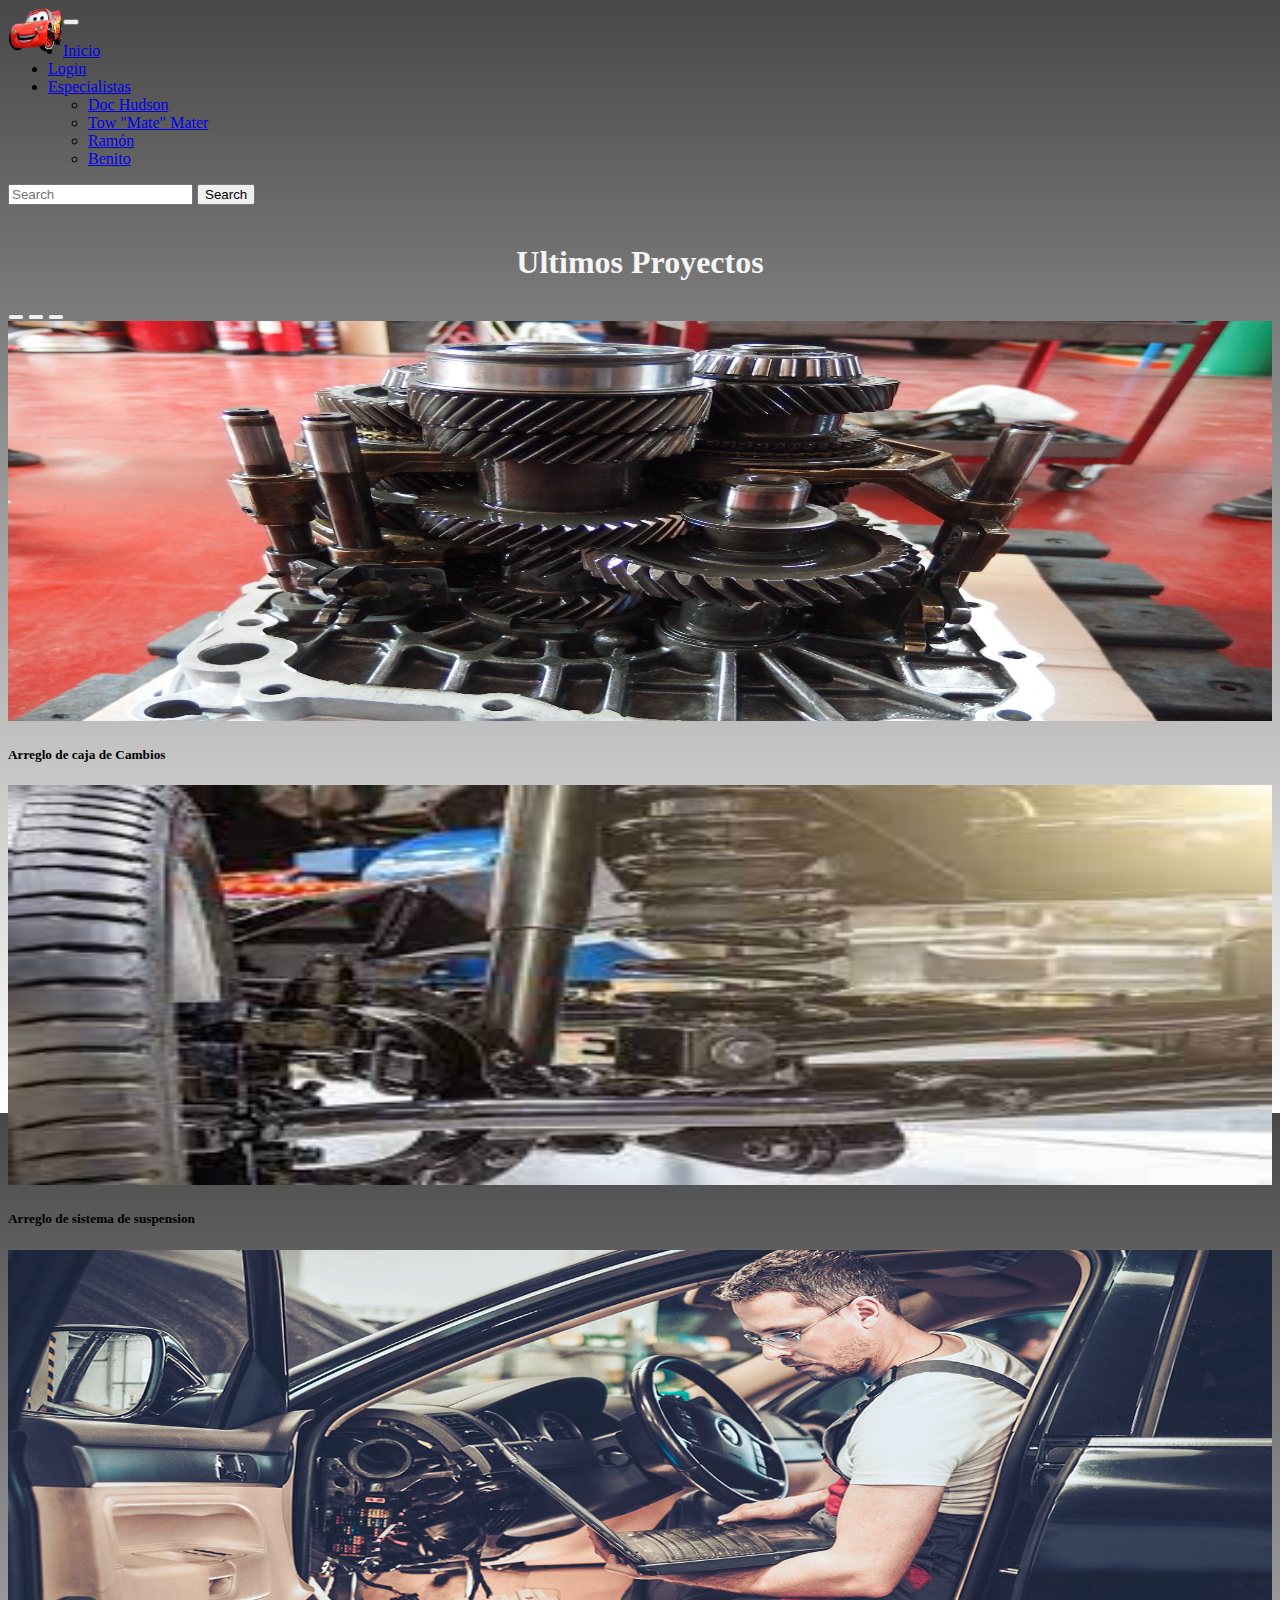
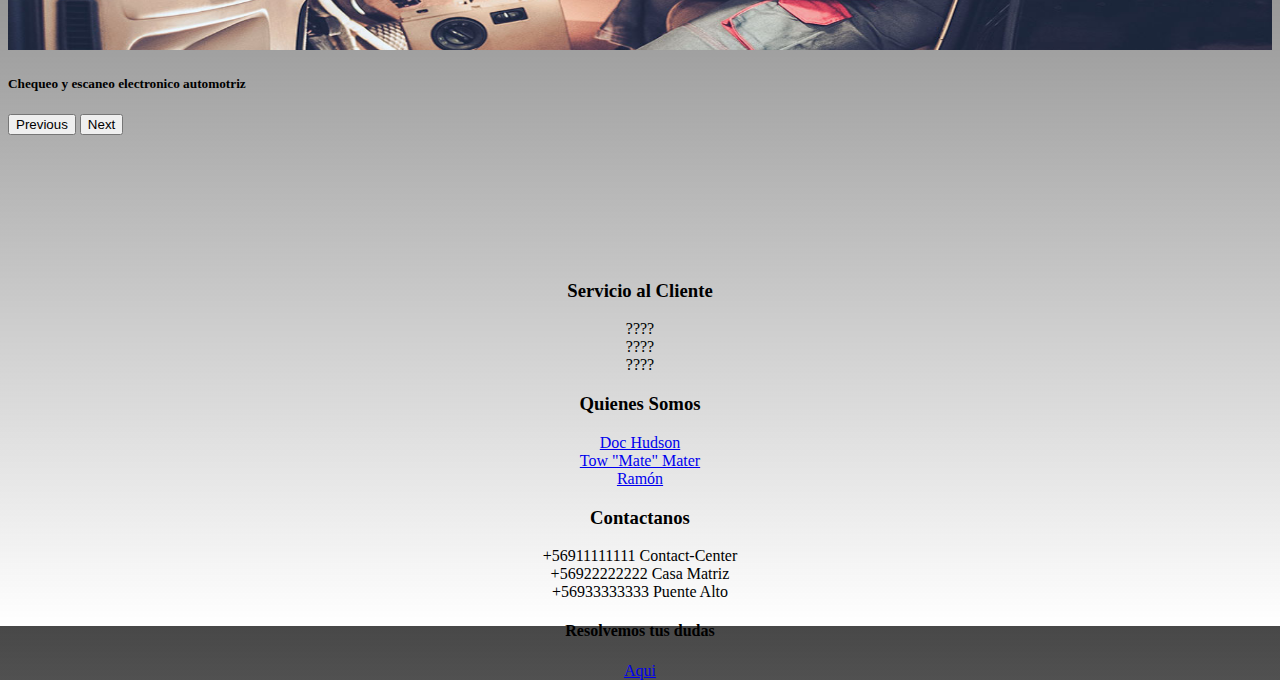
<file: Taller Mecanico Pagina -Rayo Makqueen/Index.html>
<!DOCTYPE html>
<html lang="en">
<head>
    <meta charset="UTF-8">
    <meta http-equiv="X-UA-Compatible" content="IE=edge">
    <meta name="viewport" content="width=device-width, initial-scale=1.0">
    <title>Taller Principal </title>
    <link href="https://cdn.jsdelivr.net/npm/bootstrap@5.3.0-alpha2/dist/css/bootstrap.min.css" rel="stylesheet" integrity="sha384-aFq/bzH65dt+w6FI2ooMVUpc+21e0SRygnTpmBvdBgSdnuTN7QbdgL+OapgHtvPp" crossorigin="anonymous">
    <script src="https://cdn.jsdelivr.net/npm/bootstrap@5.3.0-alpha2/dist/js/bootstrap.bundle.min.js" integrity="sha384-qKXV1j0HvMUeCBQ+QVp7JcfGl760yU08IQ+GpUo5hlbpg51QRiuqHAJz8+BrxE/N" crossorigin="anonymous"></script>
    <link rel="stylesheet"  href="diseño/estilo.css">
</head>
<body class="fondoLogin">



    <!-- Barrita de navegacion -->
    <nav class="navbar navbar-expand-lg  bg-body-tertiary"  data-bs-theme="dark">
        <div class="container-fluid">
          <a class="navbar-brand" href="#"><img class="logo"src="Images/rayo.png" alt="Logo" style="width:55px;height:45px;"> </a>
          <button class="navbar-toggler" type="button" data-bs-toggle="collapse" data-bs-target="#navbarSupportedContent" aria-controls="navbarSupportedContent" aria-expanded="false" aria-label="Toggle navigation">
            <span class="navbar-toggler-icon"></span>
          </button>
          <div class="collapse navbar-collapse" id="navbarSupportedContent">
            <ul class="navbar-nav me-auto mb-2 mb-lg-0">
              <li class="nav-item">
                <a class="nav-link active" aria-current="page" href="Index.html">Inicio</a>
              </li>
              <li class="nav-item">
                <a class="nav-link" href="login.html">Login</a>
              </li>
              
              <li class="nav-item dropdown">
                <a class="nav-link dropdown-toggle" href="#" role="button" data-bs-toggle="dropdown" aria-expanded="false">
                  Especialistas
                </a>
                <ul class="dropdown-menu">
                  <li><a class="dropdown-item" href="doc.html">Doc Hudson </a></li> <!-- electrónica automotriz -->
                  <li><a class="dropdown-item" href="mate.html">Tow "Mate" Mater</a></li> <!-- cajas de cambio -->
                  <li><a class="dropdown-item" href="ramon.html">Ramón</a></li> <!-- suspensión y dirección -->
                  <li><a class="dropdown-item" href="https://www.youtube.com/watch?v=doLMt10ytHY">Benito</a></li>
                
                  </a></li>
                </ul>
              </li>
              
            </ul>
            <form class="d-flex" role="search">
              <input class="form-control me-2" type="search" placeholder="Search" aria-label="Search">
              <button class="btn btn-outline-success" type="submit">Search</button>
            </form>
          </div>
        </div>
      </nav>

      <div class="container-fluid" style="padding: 0%;width:100%;height: 900px;">
<br>

    <!-- Podemos colocar aqui el carrucel de fotos -->
<div class="row">
    <div class="col-3"></div>
    <div class="col-6">
      <h1 style="text-align:center; color: whitesmoke;">  Ultimos Proyectos   </h1>
        <div id="carouselExampleCaptions" class="carousel slide">
            <div class="carousel-indicators">
              <button type="button" data-bs-target="#carouselExampleCaptions" data-bs-slide-to="0" class="active" aria-current="true" aria-label="Slide 1"></button>
              <button type="button" data-bs-target="#carouselExampleCaptions" data-bs-slide-to="1" aria-label="Slide 2"></button>
              <button type="button" data-bs-target="#carouselExampleCaptions" data-bs-slide-to="2" aria-label="Slide 3"></button>
            </div>
            <div class="carousel-inner">
              <div class="carousel-item active">
                <a href="ultima_mate.html"><img  src="Images/Cajas de Cambio/c3.jpg" class="d-block w-100" alt="Caja 1" style="width:100%;height:400px;"></a>
                <div class="carousel-caption d-none d-md-block">
                  <h5>Arreglo de caja de Cambios</h5>
                </div>
              </div>
              <div class="carousel-item">
                <a href="ultima_ramon.html"><img  src="Images/Direccion y suspension/d3.jpg" class="d-block w-100" alt="Direccion 1" style="width:100%;height:400px;"></a>
                <div class="carousel-caption d-none d-md-block">
                  <h5>Arreglo de sistema de suspension</h5>

                </div>
              </div>
              <div class="carousel-item">
                <a href="ultima_doc.html"><img class="carru" src="Images/Electronica Automotriz/e1.jpg" class="d-block w-100" alt="Electronica 1" style="width:100%;height:400px;"></a>
                <div class="carousel-caption d-none d-md-block">
                  <h5>Chequeo y escaneo electronico automotriz</h5>
                </div>
              </div>
            </div>
            <button class="carousel-control-prev" type="button" data-bs-target="#carouselExampleCaptions" data-bs-slide="prev">
              <span class="carousel-control-prev-icon" aria-hidden="true"></span>
              <span class="visually-hidden">Previous</span>
            </button>
            <button class="carousel-control-next" type="button" data-bs-target="#carouselExampleCaptions" data-bs-slide="next">
              <span class="carousel-control-next-icon" aria-hidden="true"></span>
              <span class="visually-hidden">Next</span>
            </button>
          </div>



          <br><br><br><br><br><br><br>
    </div>




    <div class="row">
      <div class="col-3"><h3 style="text-align: center;">Servicio al Cliente</h3>
        <li style="text-align: center;"> ????</li>
        <li style="text-align: center;"> ????</li>
        <li style="text-align: center;"> ????</li>
        </div>
      <div class="col-3"><h3 style="text-align: center;">Quienes Somos</h3>
        <li  style="text-align: center;"><a class="dropdown-item" href="doc.html">Doc Hudson </a></li> <!-- electrónica automotriz -->
        <li  style="text-align: center;"><a class="dropdown-item" href="mate.html">Tow "Mate" Mater</a></li> <!-- cajas de cambio -->
        <li  style="text-align: center;"><a class="dropdown-item" href="ramon.html">Ramón</a></li> <!-- suspensión y dirección -->
      </div>

      <div class="col-3"><h3 style="text-align: center;">Contactanos</h3>
        <li  style="text-align: center;"> +56911111111 Contact-Center</li>
        <li  style="text-align: center;"> +56922222222 Casa Matriz</li>
        <li  style="text-align: center;"> +56933333333 Puente Alto</li></div>

      <div class="col-3"><h4 style="text-align: center;">Resolvemos tus dudas</h4>
        <li style="text-align: center;"> <a class="nav-link" href="contacto.html">Aqui</a></li>
      </div>

    </div>



</div>
</div> 
</body>
</html>
</file>
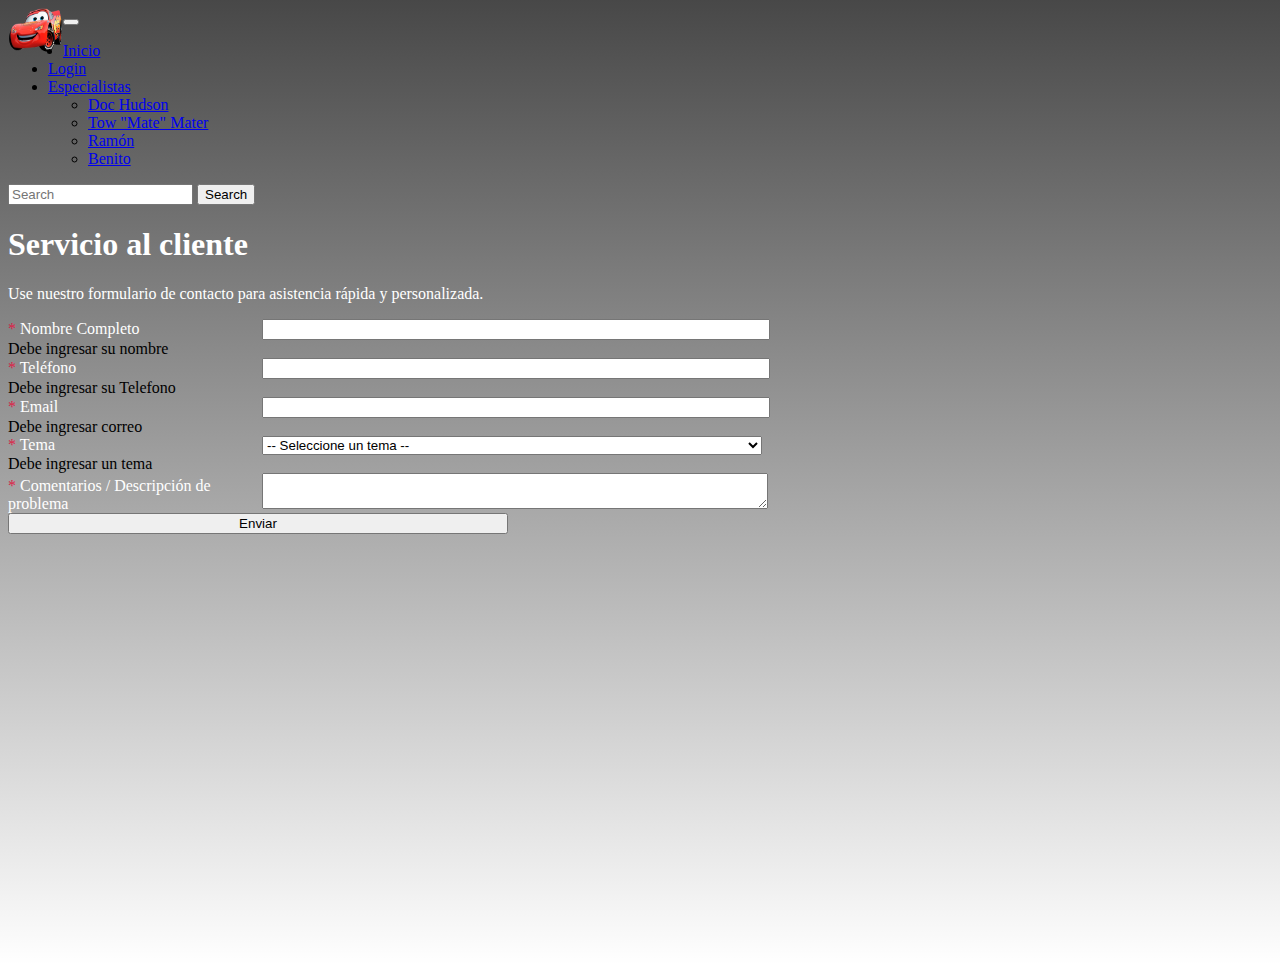
<file: Taller Mecanico Pagina -Rayo Makqueen/contacto.html>
<!DOCTYPE html>
<html lang="en">

<head>
    <meta charset="UTF-8">
    <meta http-equiv="X-UA-Compatible" content="IE=edge">
    <meta name="viewport" content="width=device-width, initial-scale=1.0">
    <title>Contacto</title>
    <link href="https://cdn.jsdelivr.net/npm/bootstrap@5.3.0-alpha2/dist/css/bootstrap.min.css" rel="stylesheet" integrity="sha384-aFq/bzH65dt+w6FI2ooMVUpc+21e0SRygnTpmBvdBgSdnuTN7QbdgL+OapgHtvPp" crossorigin="anonymous">
    <script src="https://cdn.jsdelivr.net/npm/bootstrap@5.3.0-alpha2/dist/js/bootstrap.bundle.min.js" integrity="sha384-qKXV1j0HvMUeCBQ+QVp7JcfGl760yU08IQ+GpUo5hlbpg51QRiuqHAJz8+BrxE/N" crossorigin="anonymous"></script>
    <link rel="stylesheet"  href="diseño/estilo.css">
    <script src="js/jquery-3.6.4.min.js"></script>
</head>

<body class="fondoLogin" style="height: 950px;">

   <!-- Barrita de navegacion -->
   <nav class="navbar navbar-expand-lg  bg-body-tertiary"  data-bs-theme="dark">
    <div class="container-fluid">
      <a class="navbar-brand" href="#"><img class="logo"src="Images/rayo.png" alt="Logo" style="width:55px;height:45px;"> </a>
      <button class="navbar-toggler" type="button" data-bs-toggle="collapse" data-bs-target="#navbarSupportedContent" aria-controls="navbarSupportedContent" aria-expanded="false" aria-label="Toggle navigation">
        <span class="navbar-toggler-icon"></span>
      </button>
      <div class="collapse navbar-collapse" id="navbarSupportedContent">
        <ul class="navbar-nav me-auto mb-2 mb-lg-0">
          <li class="nav-item">
            <a class="nav-link active" aria-current="page" href="Index.html">Inicio</a>
          </li>
          <li class="nav-item">
            <a class="nav-link" href="login.html">Login</a>
          </li>
          
          <li class="nav-item dropdown">
            <a class="nav-link dropdown-toggle" href="#" role="button" data-bs-toggle="dropdown" aria-expanded="false">
              Especialistas
            </a>
            <ul class="dropdown-menu">
              <li><a class="dropdown-item" href="doc.html">Doc Hudson </a></li> <!-- electrónica automotriz -->
              <li><a class="dropdown-item" href="mate.html">Tow "Mate" Mater</a></li> <!-- cajas de cambio -->
              <li><a class="dropdown-item" href="ramon.html">Ramón</a></li> <!-- suspensión y dirección -->
              <li><a class="dropdown-item" href="https://www.youtube.com/watch?v=doLMt10ytHY">Benito</a></li>
            
              </a></li>
            </ul>
          </li>
          
        </ul>
        <form class="d-flex" role="search">
          <input class="form-control me-2" type="search" placeholder="Search" aria-label="Search">
          <button class="btn btn-outline-success" type="submit">Search</button>
        </form>
      </div>
    </div>
  </nav>


<div class="container"> 
    <div class="row"> <div class="col-3"></div><div class="col-6">
                <div>
                    <h1 style="color: white">Servicio al cliente</h1>
                    <p style="color: white">Use nuestro formulario de contacto para asistencia rápida y personalizada.</p>
                </div>
                <div class="row">
                    <form action="">
                        <div class="row g-3 align-items-center">
                        <label for="nombre" style="color: white"><span style="color: #dd1c47;">*</span> Nombre Completo</label>
                        <input class="input" type="text" name="nombre" id="nombre" style="width: 500px;" >
                        <div class="valid-feedback"></div>
                        <div class="invalid-feedback"> Debe ingresar su nombre</div>
                      </div>
                        <div class="row g-3 align-items-center">
                        <label for="telefono" style="color: white"><span style="color: #dd1c47;">*</span> Teléfono</label>
                        <input class="input" type="text" name="telefono" id="telefono" style="width: 500px;">
                        <div class="valid-feedback"></div>
                        <div class="invalid-feedback"> Debe ingresar su Telefono</div>
                      </div>
                      <div class="row g-3 align-items-center">
                        <label for="email" style="color: white"><span style="color: #dd1c47;">*</span> Email</label>
                        <input class="input" type="email" name="email" id="email" style="width: 500px;">
                        <div class="valid-feedback"></div>
                        <div class="invalid-feedback"> Debe ingresar correo</div>
                      </div> <div class="row g-3 align-items-center">
                        <label for="Tema" style="color: white"><span style="color: #dd1c47;">*</span> Tema</label>
                        <select class="input" name="Tema" id="tema" style="width: 500px;">
                            <option value="">-- Seleccione un tema --</option>
                            <option value="Tengo dudas de las promociones en la página">Tengo dudas de las promociones en la página</option>
                            <option value="Necesito mas información de los artículos">Necesito mas información de los artículos</option>
                            <option value="Hice una compra y no he recibido mi correo de confirmación">Hice una compra y no he recibido mi correo de confirmación</option>
                            <option value="La página no me permite hacer compras">La página no me permite hacer compras</option>
                            <option value="Tengo problemas para ingresar a mi cuenta">Tengo problemas para ingresar a mi cuenta</option>
                            <option value="Otro Tema">Otro Tema</option>
                        </select>
                        <div class="valid-feedback"></div>
                        <div class="invalid-feedback"> Debe ingresar un tema</div>
                      </div>
                     <div class="row g-3 align-items-center">
                        <label for="comentarios" style="color: white"><span style="color: #dd1c47;">*</span> Comentarios / Descripción de problema</label>
                        <textarea name="comentarios" id="comentarios" style="width: 500px;"></textarea> 
                       
                        <div class="row col-12"></div>
                        <button type="button" id="btnEnviar" name="btnEnviar" class="button-lineal primary small" style="width: 500px;">Enviar</button>
                      </div>
                      </form>
                    </div></div>
                    <div class="col-3"></div>
                </div>
            </div> <div class="col-3"></div></div>
</div>

</body>

</html>

<script>

$(document).ready(function () {

  //alert("JQUERY OK");

$("#btnEnviar").click(function (event) {

var fla="si"
var dato_nombre = $("#nombre").val();

if (dato_nombre=="") {
  
  $("#nombre").addClass("is-invalid");
  $("#nombre").removeClass("is-valid");
  fla="no"
}
else {
  $("#nombre").addClass("is-valid");
  $("#nombre").removeClass("is-invalid");
}


var dato_correo = $("#email").val();

if (dato_correo=="") {
  
  $("#email").addClass("is-invalid");
  $("#email").removeClass("is-valid");
  fla="no"
}
else {
  $("#email").addClass("is-valid");
  $("#email").removeClass("is-invalid");
}

var dato_tema = $("#tema").val();

if (dato_tema=="") {
  
  $("#tema").addClass("is-invalid");
  $("#tema").removeClass("is-valid");
  fla="no"
}
else {
  $("#tema").addClass("is-valid");
  $("#tema").removeClass("is-invalid");
}


var dato_telefono = $("#telefono").val();

if (dato_telefono.length !=9) {
  
  $("#telefono").addClass("is-invalid");
  $("#telefono").removeClass("is-valid");
  fla="no"
}
else {
  $("#telefono").addClass("is-valid");
  $("#telefono").removeClass("is-invalid");
}

if (fla=="si"){
  alert("Solicitud enviada");
} 

  });




});
</script>
</file>
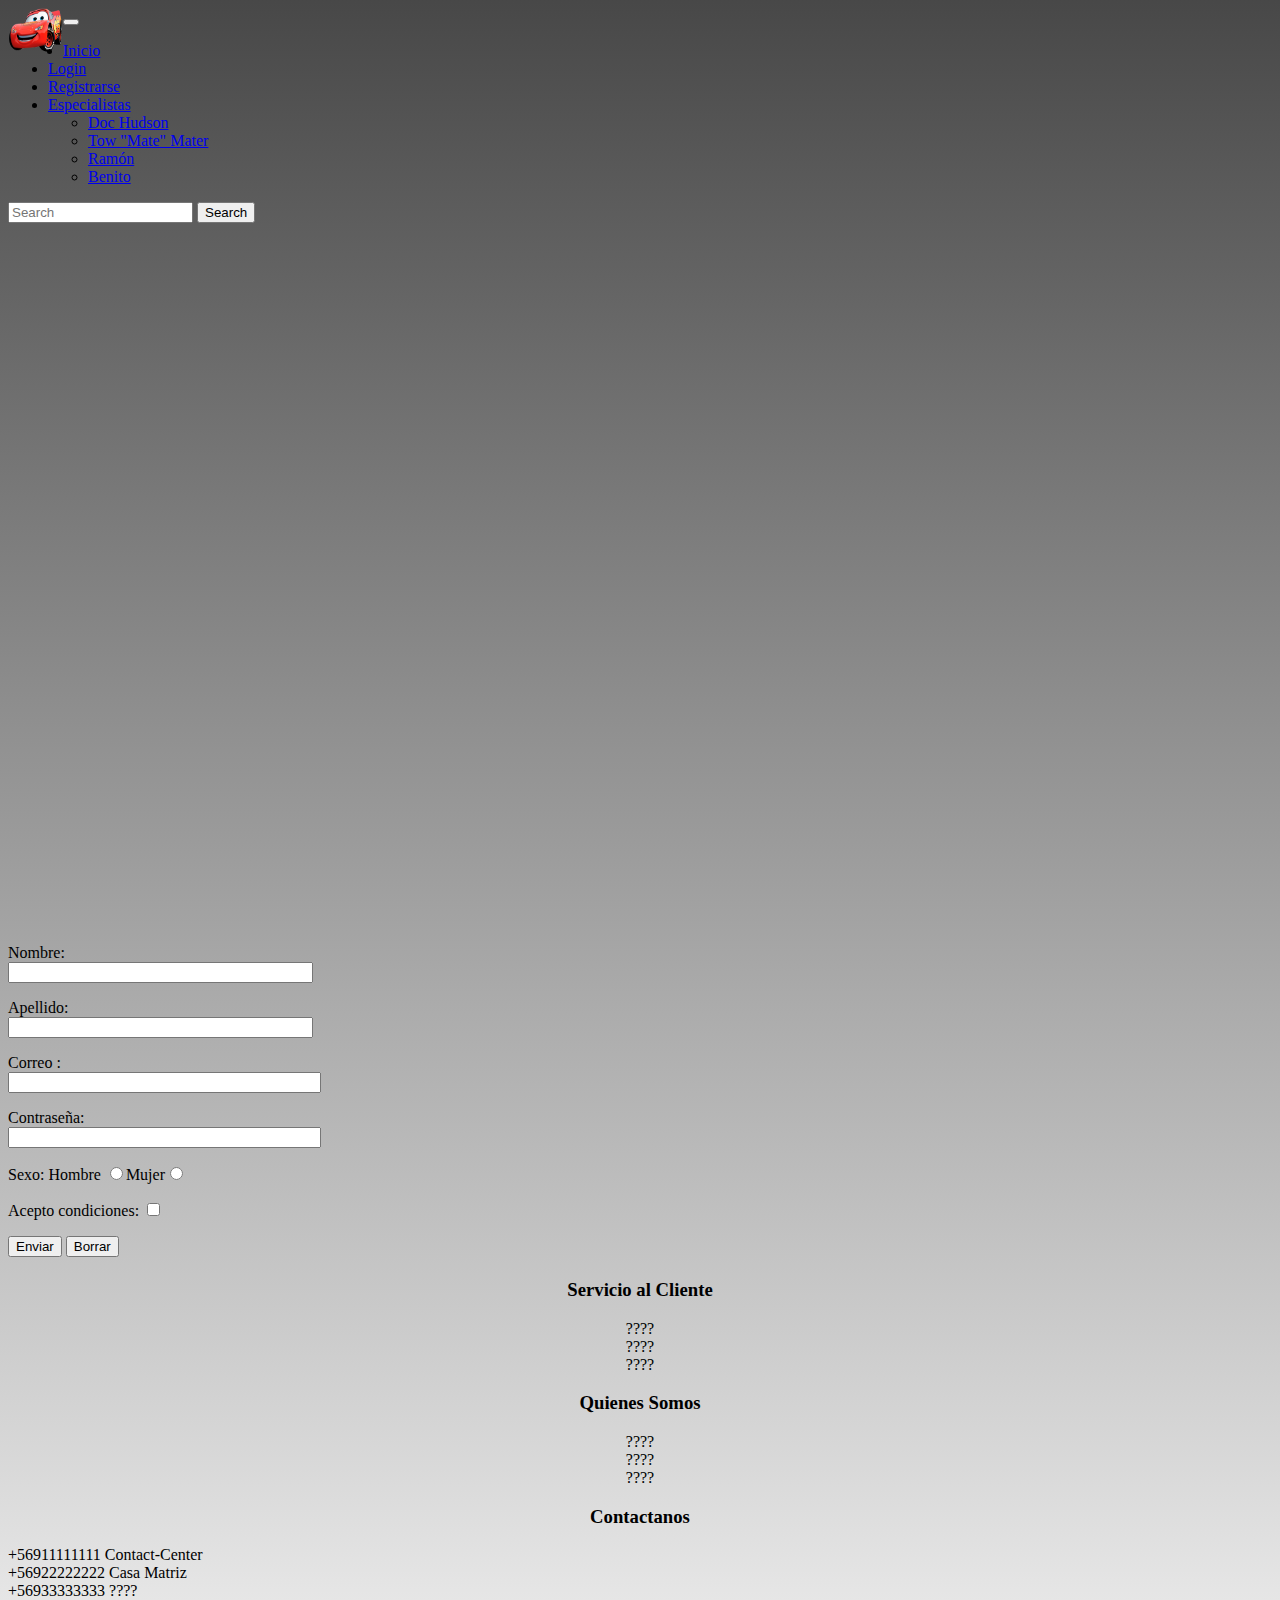
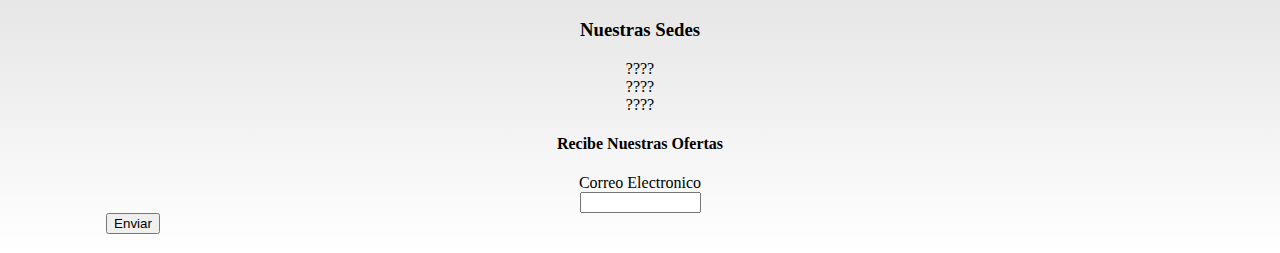
<file: Taller Mecanico Pagina -Rayo Makqueen/CreacionUsuario.html>
<!DOCTYPE html>
<html lang="en">
<head>
    <meta charset="UTF-8">
    <meta http-equiv="X-UA-Compatible" content="IE=edge">
    <meta name="viewport" content="width=device-width, initial-scale=1.0">
    <title>Login</title>
    <link href="https://cdn.jsdelivr.net/npm/bootstrap@5.3.0-alpha2/dist/css/bootstrap.min.css" rel="stylesheet" integrity="sha384-aFq/bzH65dt+w6FI2ooMVUpc+21e0SRygnTpmBvdBgSdnuTN7QbdgL+OapgHtvPp" crossorigin="anonymous">
    <script src="https://cdn.jsdelivr.net/npm/bootstrap@5.3.0-alpha2/dist/js/bootstrap.bundle.min.js" integrity="sha384-qKXV1j0HvMUeCBQ+QVp7JcfGl760yU08IQ+GpUo5hlbpg51QRiuqHAJz8+BrxE/N" crossorigin="anonymous"></script>
    <link rel="stylesheet"  href="diseño/estilo.css">

</head>
<body class="fondoLogin">
  <div class="container-fluid" style="margin-left: 0%;">
    <div class="row">
    <!-- Barrita de navegacion -->
    <nav class="navbar navbar-expand-lg  bg-body-tertiary"  data-bs-theme="dark">
      <div class="container-fluid">
        <a class="navbar-brand" href="#"><img class="logo"src="Images/rayo.png" alt="Logo" style="width:55px;height:45px;"> </a>
        <button class="navbar-toggler" type="button" data-bs-toggle="collapse" data-bs-target="#navbarSupportedContent" aria-controls="navbarSupportedContent" aria-expanded="false" aria-label="Toggle navigation">
          <span class="navbar-toggler-icon"></span>
        </button>
        <div class="collapse navbar-collapse" id="navbarSupportedContent">
          <ul class="navbar-nav me-auto mb-2 mb-lg-0">
            <li class="nav-item">
              <a class="nav-link active" aria-current="page" href="Index.html">Inicio</a>
            </li>
            <li class="nav-item">
              <a class="nav-link" href="login.html">Login</a>
            </li>
            <li class="nav-item">
              <a class="nav-link" href="CreacionUsuario.html">Registrarse</a>
            </li>
            <li class="nav-item dropdown">
              <a class="nav-link dropdown-toggle" href="#" role="button" data-bs-toggle="dropdown" aria-expanded="false">
                Especialistas
              </a>
              <ul class="dropdown-menu">
                <li><a class="dropdown-item" href="doc.html">Doc Hudson </a></li> <!-- electrónica automotriz -->
                <li><a class="dropdown-item" href="mate.html">Tow "Mate" Mater</a></li> <!-- cajas de cambio -->
                <li><a class="dropdown-item" href="ramon.html">Ramón</a></li> <!-- suspensión y dirección -->
                <li><a class="dropdown-item" href="https://www.youtube.com/watch?v=doLMt10ytHY">Benito</a></li>
              
                </a></li>
              </ul>
            </li>
            
          </ul>
          <form class="d-flex" role="search">
            <input class="form-control me-2" type="search" placeholder="Search" aria-label="Search">
            <button class="btn btn-outline-success" type="submit">Search</button>
          </form>
        </div>
      </div>
    </nav>


    </div>
    <div class="row">
      <div class="col-4" style="height: 700px;"><h1 style="text-align: center;"></h1></div>
      <div class="col-4" style="height: 700%; float: left right:-50%;">
        
        <label for="nombre" class="label"> Nombre: <input type="text" name="nombre" size="35" style="align-items: end;"></p><label>
        <label for="apellido" class="label">Apellido: <input type="text" name="apellido" size="35"></p></label>
        <label for="correo" class="label">Correo : <input type="text" name="correo" size="36"></p></label>
        <label for="password" class="label">Contraseña: <input type="password" name="Contraseña" size="36"></p></label>
        <label for="Sexo" class="label">Sexo: Hombre <input type="radio" name="hm" value="h">Mujer<input type="radio" name="hm" value="m"></label>
        <p></p>
        <label for="condiciones" class="label"> Acepto condiciones: <input type="checkbox" value="acepta" name="condiciones" ></label>
        <p></p>
        <label for=""><input type="submit" value="Enviar"> <input type="reset" value="Borrar"></label> 
        
        </div>
      <div class="col-4" style="height: 700%;"><h1 style="text-align: center;"></h1></div>


    </div>
    <div class="row">
      <div class="col-2"><h3 style="text-align: center;">Servicio al Cliente</h3>
        <li style="text-align: center;"> ????</li>
        <li style="text-align: center;"> ????</li>
        <li style="text-align: center;"> ????</li>
        </div>
      <div class="col-2"><h3 style="text-align: center;">Quienes Somos</h3>
        <li style="text-align: center;"> ????</li>
        <li style="text-align: center;"> ????</li>
        <li style="text-align: center;"> ????</li>
      </div>

      <div class="col-2"><h3 style="text-align: center;">Contactanos</h3>
        <li style="text-align: left;"> +56911111111 Contact-Center</li>
        <li style="text-align: left;"> +56922222222 Casa Matriz</li>
        <li style="text-align: left;"> +56933333333 ????</li></div>
      <div class="col-2"><h3 style="text-align: center;">Nuestras Sedes</h3>
        <li style="text-align: center;">????</li>
        <li style="text-align: center;"> ????</li>
        <li style="text-align: center;"> ????</li></div>
      <div class="col-2"><h4 style="text-align: center;">Recibe Nuestras Ofertas</h4>
        <li style="text-align: center;">Correo Electronico</li>
        <li style="text-align: center;"> <input type="text" size="12"></li>
        <label style="text-align: center;"><input type="submit" value="Enviar"></label>
      </div>
      <div class="col-2"><h3 style="text-align: center;"></h3></div>

    </div>
  </div>  

</body>
</html>
</file>
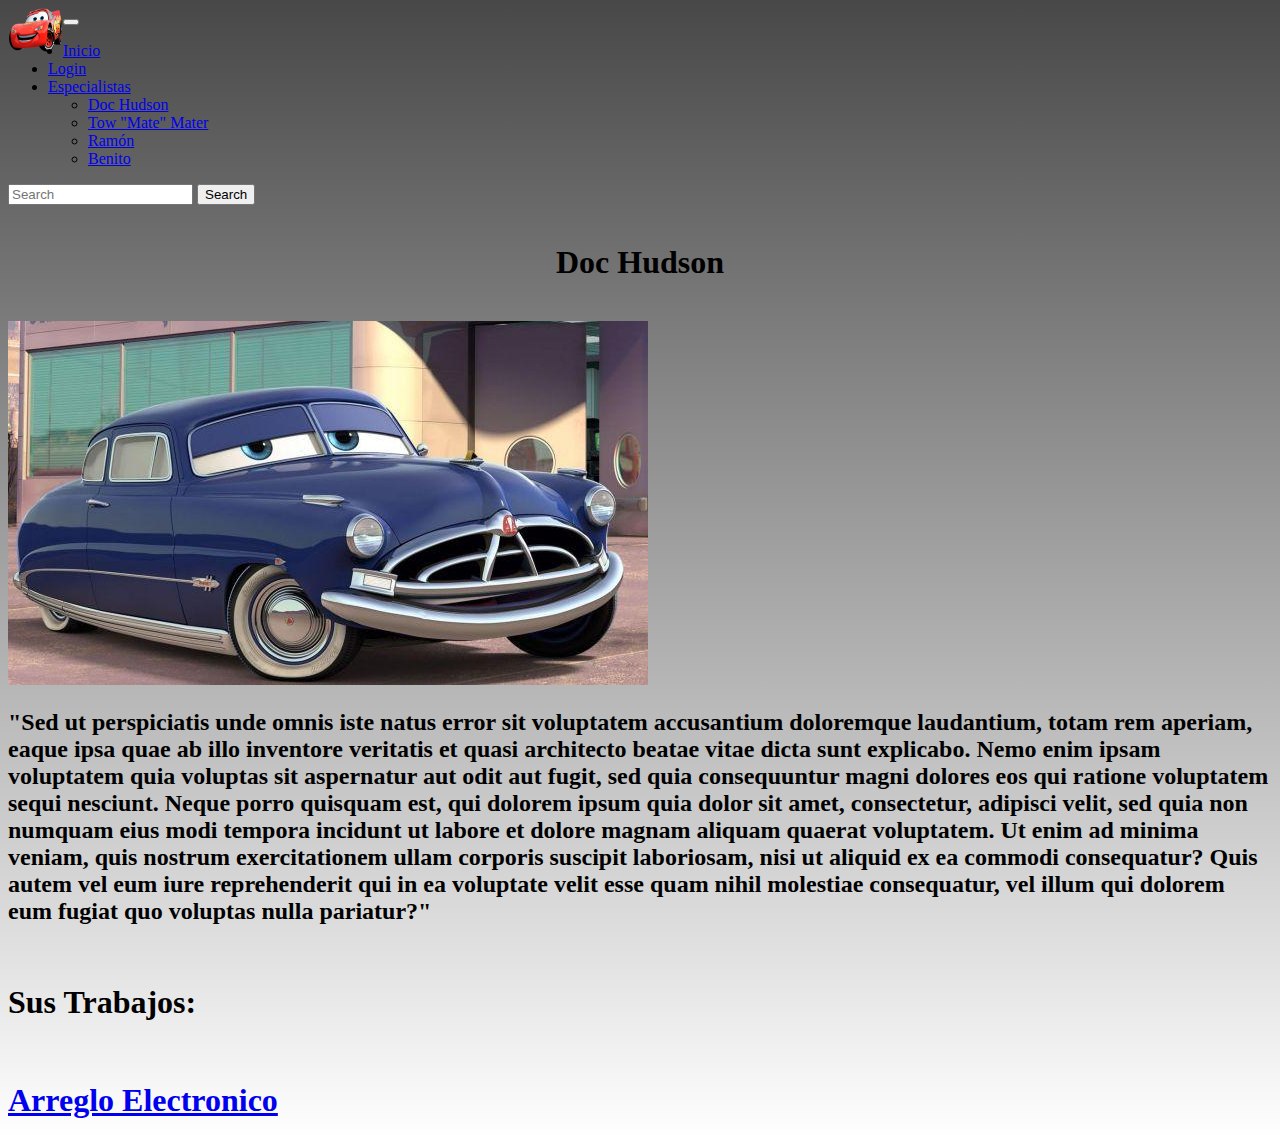
<file: Taller Mecanico Pagina -Rayo Makqueen/doc.html>
<!DOCTYPE html>
<html lang="en">
  <head>
    <meta charset="UTF-8" />
    <meta http-equiv="X-UA-Compatible" content="IE=edge" />
    <meta name="viewport" content="width=device-width, initial-scale=1.0" />
    <title>Doc Hudson</title>
    <link rel="stylesheet" href="diseño/estilo.css" />
    <link
      href="https://cdn.jsdelivr.net/npm/bootstrap@5.3.0-alpha2/dist/css/bootstrap.min.css"
      rel="stylesheet"
      integrity="sha384-aFq/bzH65dt+w6FI2ooMVUpc+21e0SRygnTpmBvdBgSdnuTN7QbdgL+OapgHtvPp"
      crossorigin="anonymous"
    />
    <script
      src="https://cdn.jsdelivr.net/npm/bootstrap@5.3.0-alpha2/dist/js/bootstrap.bundle.min.js"
      integrity="sha384-qKXV1j0HvMUeCBQ+QVp7JcfGl760yU08IQ+GpUo5hlbpg51QRiuqHAJz8+BrxE/N"
      crossorigin="anonymous"
    ></script>
    <link rel="stylesheet" href="diseño/estilo.css" />
  </head>
  <body class="fondoLogin">
    <!-- Barrita de navegacion -->
    <nav class="navbar navbar-expand-lg  bg-body-tertiary"  data-bs-theme="dark">
      <div class="container-fluid">
        <a class="navbar-brand" href="#"><img class="logo"src="Images/rayo.png" alt="Logo" style="width:55px;height:45px;"> </a>
        <button class="navbar-toggler" type="button" data-bs-toggle="collapse" data-bs-target="#navbarSupportedContent" aria-controls="navbarSupportedContent" aria-expanded="false" aria-label="Toggle navigation">
          <span class="navbar-toggler-icon"></span>
        </button>
        <div class="collapse navbar-collapse" id="navbarSupportedContent">
          <ul class="navbar-nav me-auto mb-2 mb-lg-0">
            <li class="nav-item">
              <a class="nav-link active" aria-current="page" href="Index.html">Inicio</a>
            </li>
            <li class="nav-item">
              <a class="nav-link" href="login.html">Login</a>
            </li>
           
            <li class="nav-item dropdown">
              <a class="nav-link dropdown-toggle" href="#" role="button" data-bs-toggle="dropdown" aria-expanded="false">
                Especialistas
              </a>
              <ul class="dropdown-menu">
                <li><a class="dropdown-item" href="doc.html">Doc Hudson </a></li> <!-- electrónica automotriz -->
                <li><a class="dropdown-item" href="mate.html">Tow "Mate" Mater</a></li> <!-- cajas de cambio -->
                <li><a class="dropdown-item" href="ramon.html">Ramón</a></li> <!-- suspensión y dirección -->
                <li><a class="dropdown-item" href="https://www.youtube.com/watch?v=doLMt10ytHY">Benito</a></li>
              
                </a></li>
              </ul>
            </li>
            
          </ul>
          <form class="d-flex" role="search">
            <input class="form-control me-2" type="search" placeholder="Search" aria-label="Search">
            <button class="btn btn-outline-success" type="submit">Search</button>
          </form>
        </div>
      </div>
    </nav>
      
          <div class="container-fluid" style="margin-left: 0%">
      
        <div class="row"><br /></div>
      <div>
        <h1 style="text-align: center">Doc Hudson</h1>
      </div>
      <br> 
      <div class="container-fluid">
        <div class="row">
          <div class="col-6">
            <img src="Images/doc.jpg" class="d-block w-100" alt="..." />
          </div>
          <div class="col-6">
            <h2>
                "Sed ut perspiciatis unde omnis iste natus error sit voluptatem accusantium doloremque laudantium, totam rem aperiam, eaque ipsa quae ab illo inventore veritatis
                 et quasi architecto beatae vitae dicta sunt explicabo. Nemo enim ipsam voluptatem quia voluptas sit aspernatur aut odit aut fugit, sed quia consequuntur magni 
                 dolores eos qui ratione voluptatem sequi nesciunt. Neque porro quisquam est, qui dolorem ipsum quia dolor sit amet, consectetur, adipisci velit, sed quia non 
                 numquam eius modi tempora incidunt ut labore et dolore magnam aliquam quaerat voluptatem. Ut enim ad minima veniam, quis nostrum exercitationem ullam corporis 
                 suscipit laboriosam, nisi ut aliquid ex ea commodi consequatur? Quis autem vel eum iure reprehenderit qui in ea voluptate velit esse quam nihil molestiae 
                 consequatur, vel illum qui dolorem eum fugiat quo voluptas nulla pariatur?"

            </h2>
              
            
          </div>
          
        </div>
      </div>
      <br>
      <div class="container-fluid">
        <div class="row">
            <div class="col-4">

            </div>
            <div class="col-4">
                <h1>Sus Trabajos:</h1>
                <br>
                <h1><a href="ultima_doc.html"> Arreglo Electronico</a></h1>
            </div>

            <div class="col-4">

            </div>
        </div>


      </div>
    </div>
  </body>
</html>
</file>
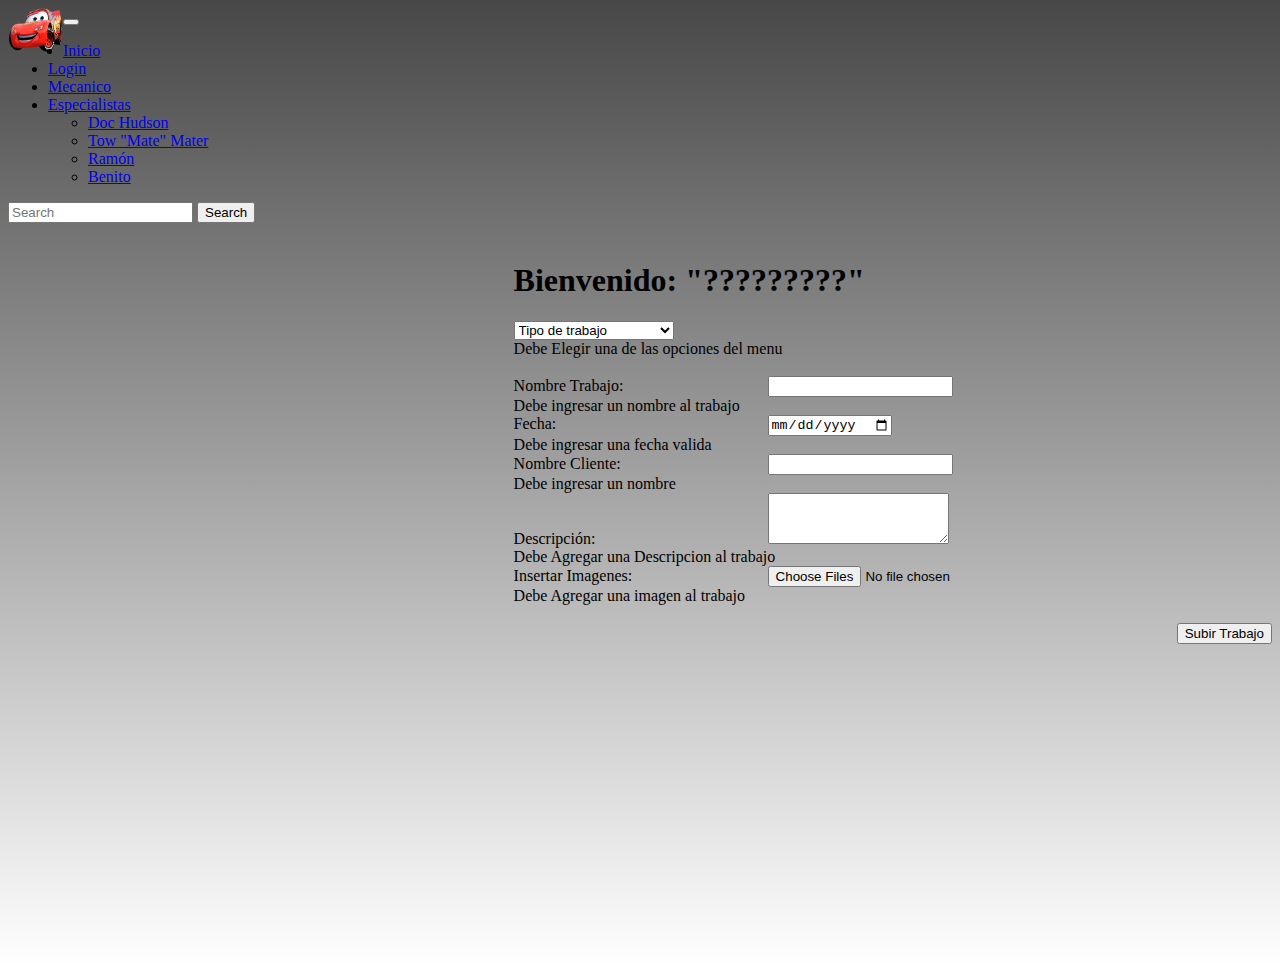
<file: Taller Mecanico Pagina -Rayo Makqueen/FormularioTrabajo.html>
<!DOCTYPE html>
<html lang="en">

<head>
    <meta charset="UTF-8">
    <meta http-equiv="X-UA-Compatible" content="IE=edge">
    <meta name="viewport" content="width=device-width, initial-scale=1.0">
    <title>Formulario Trabajo</title>
    <link rel="stylesheet" href="diseño/estilo.css">
    <link href="https://cdn.jsdelivr.net/npm/bootstrap@5.3.0-alpha2/dist/css/bootstrap.min.css" rel="stylesheet"
        integrity="sha384-aFq/bzH65dt+w6FI2ooMVUpc+21e0SRygnTpmBvdBgSdnuTN7QbdgL+OapgHtvPp" crossorigin="anonymous">
    <script src="https://cdn.jsdelivr.net/npm/bootstrap@5.3.0-alpha2/dist/js/bootstrap.bundle.min.js"
        integrity="sha384-qKXV1j0HvMUeCBQ+QVp7JcfGl760yU08IQ+GpUo5hlbpg51QRiuqHAJz8+BrxE/N"
        crossorigin="anonymous"></script>
    <link rel="stylesheet"  href="diseño/estilo.css">
    <script src="js/jquery-3.6.4.min.js"></script>

</head>

<body class="fondoLogin" style="height: 950px;">
    
     <!-- Barrita de navegacion -->
     <nav class="navbar navbar-expand-lg  bg-body-tertiary"  data-bs-theme="dark">
        <div class="container-fluid">
          <a class="navbar-brand" href="#"><img class="logo"src="Images/rayo.png" alt="Logo" style="width:55px;height:45px;"> </a>
          <button class="navbar-toggler" type="button" data-bs-toggle="collapse" data-bs-target="#navbarSupportedContent" aria-controls="navbarSupportedContent" aria-expanded="false" aria-label="Toggle navigation">
            <span class="navbar-toggler-icon"></span>
          </button>
          <div class="collapse navbar-collapse" id="navbarSupportedContent">
            <ul class="navbar-nav me-auto mb-2 mb-lg-0">
              <li class="nav-item">
                <a class="nav-link active" aria-current="page" href="Index.html">Inicio</a>
              </li>
              <li class="nav-item">
                <a class="nav-link" href="login.html">Login</a>
              </li>
              <li class="nav-item">
                <a class="nav-link" href="InicioTrabajador.html">Mecanico</a>
              </li>
             
              <li class="nav-item dropdown">
                <a class="nav-link dropdown-toggle" href="#" role="button" data-bs-toggle="dropdown" aria-expanded="false">
                  Especialistas
                </a>
                <ul class="dropdown-menu">
                  <li><a class="dropdown-item" href="doc.html">Doc Hudson </a></li> <!-- electrónica automotriz -->
                  <li><a class="dropdown-item" href="mate.html">Tow "Mate" Mater</a></li> <!-- cajas de cambio -->
                  <li><a class="dropdown-item" href="ramon.html">Ramón</a></li> <!-- suspensión y dirección -->
                  <li><a class="dropdown-item" href="https://www.youtube.com/watch?v=doLMt10ytHY">Benito</a></li>
                
                  </a></li>
                </ul>
              </li>
              
            </ul>
            <form class="d-flex" role="search">
              <input class="form-control me-2" type="search" placeholder="Search" aria-label="Search">
              <button class="btn btn-outline-success" type="submit">Search</button>
            </form>
          </div>
        </div>
      </nav>

      <br>
    <form action="formulario_trabajador" id="formulario_trabajador">
    <div class="container-fluid" style="margin-left: 40%;">    
        <div>
            <h1>Bienvenido: "?????????" </h1>

        </div>

        <div class="container-fluid">
            <div class="row">
                <div class="col-3">
                    <select class="form-select" aria-label="Default select example" id="tipotrabajo">
                        <option selected>Tipo de trabajo</option>
                        <option value="1">Caja de cambios</option>
                        <option value="2">Electronica</option>
                        <option value="3">Suspension y dirección</option>
                    </select>
                          <div class="valid-feedback"></div>
                          <div class="invalid-feedback"> Debe Elegir una de las opciones del menu</div>
                </div>

            </div>
        </div>
        <br>
        <form action="">
        <div class="mb-3">
            <div class="container-fluid">
                <div class="row">
                    <div class="col-3">
                        <label for="nombretrabajo" class="form-label">Nombre Trabajo:</label>
                        <input type="email" class="form-control" id="nombretrabajo" placeholder="">
                         <div class="valid-feedback"></div>
                         <div class="invalid-feedback"> Debe ingresar un nombre al trabajo</div>
                    </div>
                </div>
            </div>

        </div>

        <div class="mb-3">
            <div class="container-fluid">
                <div class="row">
                    <div class="col-3">
                        <label for="fecha" class="form-label">Fecha:</label>
                        <input type="date" class="form-control" id="fecha" placeholder="">
                         <div class="valid-feedback"></div>
                          <div class="invalid-feedback"> Debe ingresar una fecha valida</div>
                    </div>
                </div>
            </div>

        </div>

        <div class="mb-3">
            <div class="container-fluid">
                <div class="row">
                    <div class="col-3">
                        <label for="nombre_cliente" class="form-label">Nombre Cliente:</label>
                        <input type="email" class="form-control" id="nombrecliente" placeholder="">
                         <div class="valid-feedback"></div>
                          <div class="invalid-feedback"> Debe ingresar un nombre</div>
                    </div>
                </div>
            </div>

        </div>

        <div class="mb-3">
            <div class="container-fluid">
                <div class="row">
                    <div class="col-3">
                        <label for="exampleFormControlTextarea1" class="form-label">Descripción:</label>
                        <textarea class="form-control" id="descripcion" rows="3"></textarea>
                         <div class="valid-feedback"></div>
                         <div class="invalid-feedback"> Debe Agregar una Descripcion al trabajo</div>
                    </div>
                </div>
            </div>

        </div>

        <div class="mb-3">

            <div class="container-fluid">
                <div class="row">
                    <div class="col-3">
                        
                        <label for="subirimagen" class="form-label">Insertar Imagenes:</label>
                        <input class="form-control" type="file" id="subirimagen" multiple>
                        <div class="valid-feedback"></div>
                        <div class="invalid-feedback"> Debe Agregar una imagen al trabajo</div>



                        <br>
                        
                          
                          <button 
                          id="btn_subirTrabajo"
                          style="float:right"
                          type="button"
                          class="btn btn-primary"
                          style="border-radius: 30px"
                        >
                         Subir Trabajo
                        </button>
                      
                    
                    </div>
                </div>        
            </div>

      

          </div>

        
    </div>
  </form>    
</body>

</html>

<script>

  $(document).ready(function() {
  
    //alert("JQUERY OK");


  $("#btn_subirTrabajo").click(function (event) {

//alert("botom OK");
var fla ="si"
var tipo_trabajo=$("#tipotrabajo").val();

if (tipo_trabajo=="Tipo de trabajo") {
  
  $("#tipotrabajo").addClass("is-invalid");
  $("#tipotrabajo ").removeClass("is-valid");
  fla ="no";
}
else {
  $("#tipotrabajo").addClass("is-valid");
  $("#tipotrabajo").removeClass("is-invalid");
}


var nombre_trabajo = $("#nombretrabajo").val();

if (nombre_trabajo=="") {
  
  $("#nombretrabajo").addClass("is-invalid");
  $("#nombretrabajo").removeClass("is-valid");
  fla ="no";
}
else {
  $("#nombretrabajo").addClass("is-valid");
  $("#nombretrabajo").removeClass("is-invalid");
}

var fecha_trabajo = $("#fecha").val();

if (fecha_trabajo=="") {
  
  $("#fecha").addClass("is-invalid");
  $("#fecha").removeClass("is-valid");
  fla ="no";
}
else {
  $("#fecha").addClass("is-valid");
  $("#fecha").removeClass("is-invalid");
}

var nombre_cliente = $("#nombrecliente").val();


if (nombre_cliente=="") {
  
  $("#nombrecliente").addClass("is-invalid");
  $("#nombrecliente").removeClass("is-valid");
  fla ="no";
}
else {
  $("#nombrecliente").addClass("is-valid");
  $("#nombrecliente").removeClass("is-invalid");
}

var  cont_descripcion= $("#descripcion").val();

if (cont_descripcion==""){

  $("#descripcion").addClass("is-invalid");
  $("#descripcion").removeClass("is-valid");
  fla ="no";
}
else {
  $("#descripcion").addClass("is-valid");
  $("#descripcion").removeClass("is-invalid");
}


var subir_imagen=$("#subirimagen").val() ;

if (subir_imagen==""){

$("#subirimagen").addClass("is-invalid");
$("#subirimagen").removeClass("is-valid");
fla ="no";
}
else {
$("#subirimagen").addClass("is-valid");
$("#subirimagen").removeClass("is-invalid");
}

if (fla=="si"){
  alert("Solicitud enviada");
} 



});

  
  
  
  });

</script>
</file>
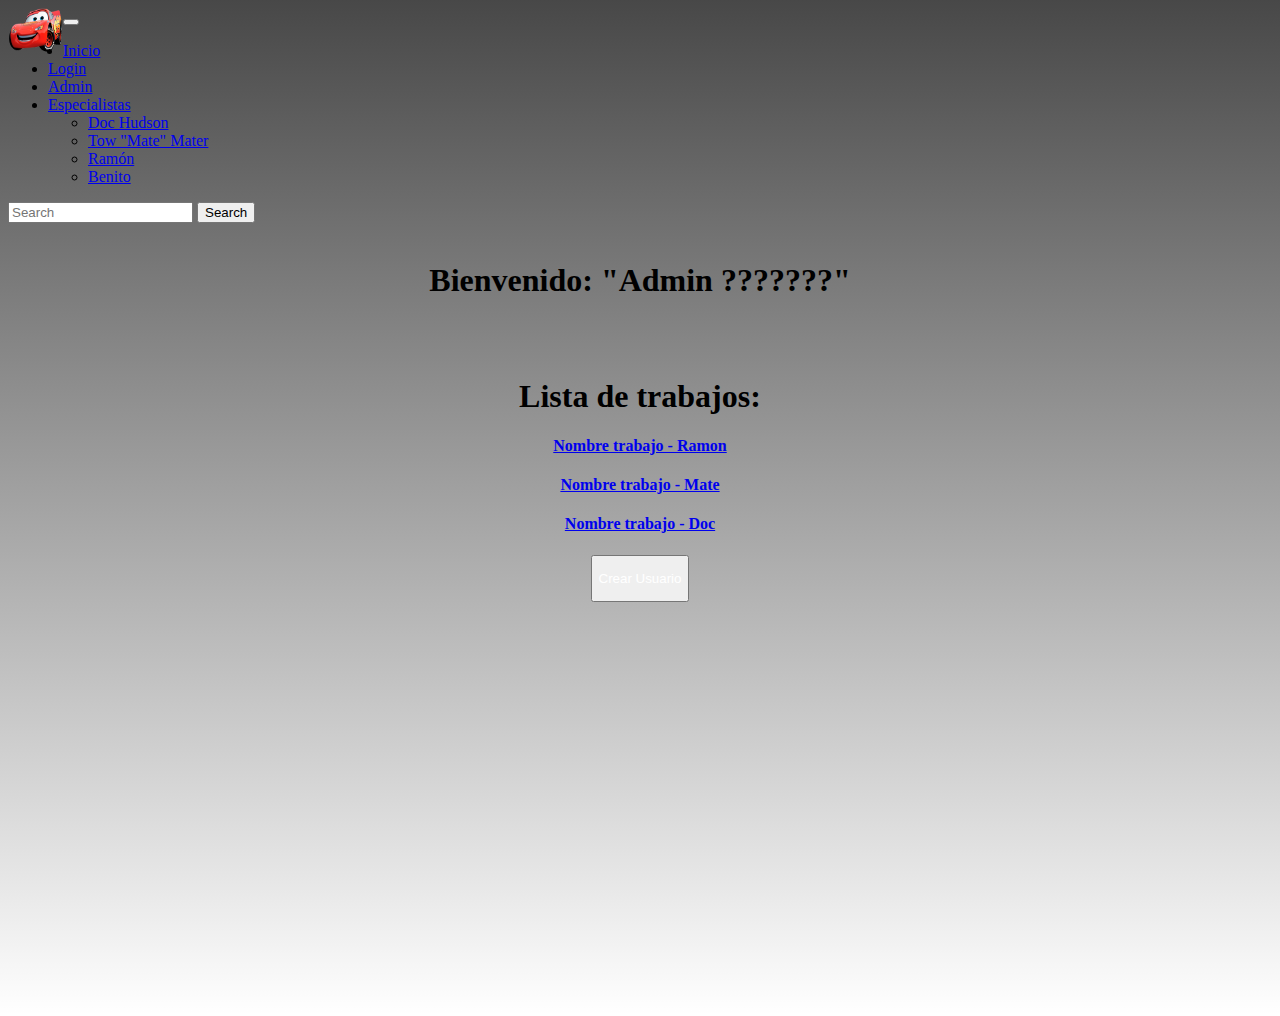
<file: Taller Mecanico Pagina -Rayo Makqueen/Inicio_admin.html>
<!DOCTYPE html>
<html lang="en">
<head>
    <meta charset="UTF-8">
    <meta http-equiv="X-UA-Compatible" content="IE=edge">
    <meta name="viewport" content="width=device-width, initial-scale=1.0">
    <title>Bienvenido Admin</title>
    <link href="https://cdn.jsdelivr.net/npm/bootstrap@5.3.0-alpha2/dist/css/bootstrap.min.css" rel="stylesheet" integrity="sha384-aFq/bzH65dt+w6FI2ooMVUpc+21e0SRygnTpmBvdBgSdnuTN7QbdgL+OapgHtvPp" crossorigin="anonymous">
    <script src="https://cdn.jsdelivr.net/npm/bootstrap@5.3.0-alpha2/dist/js/bootstrap.bundle.min.js" integrity="sha384-qKXV1j0HvMUeCBQ+QVp7JcfGl760yU08IQ+GpUo5hlbpg51QRiuqHAJz8+BrxE/N" crossorigin="anonymous"></script>
    <link rel="stylesheet"  href="diseño/estilo.css">
</head>
<body class="fondoLogin" style="height: 1000px;">

     <!-- Barrita de navegacion -->
     <nav class="navbar navbar-expand-lg  bg-body-tertiary"  data-bs-theme="dark">
        <div class="container-fluid">
          <a class="navbar-brand" href="#"><img class="logo"src="Images/rayo.png" alt="Logo" style="width:55px;height:45px;"> </a>
          <button class="navbar-toggler" type="button" data-bs-toggle="collapse" data-bs-target="#navbarSupportedContent" aria-controls="navbarSupportedContent" aria-expanded="false" aria-label="Toggle navigation">
            <span class="navbar-toggler-icon"></span>
          </button>
          <div class="collapse navbar-collapse" id="navbarSupportedContent">
            <ul class="navbar-nav me-auto mb-2 mb-lg-0">
              <li class="nav-item">
                <a class="nav-link active" aria-current="page" href="Index.html">Inicio</a>
              </li>
              <li class="nav-item">
                <a class="nav-link" href="login.html">Login</a>
              </li>
              <li class="nav-item">
                <a class="nav-link" href="Inicio_admin.html">Admin</a>
              </li>
             
              <li class="nav-item dropdown">
                <a class="nav-link dropdown-toggle" href="#" role="button" data-bs-toggle="dropdown" aria-expanded="false">
                  Especialistas
                </a>
                <ul class="dropdown-menu">
                  <li><a class="dropdown-item" href="doc.html">Doc Hudson </a></li> <!-- electrónica automotriz -->
                  <li><a class="dropdown-item" href="mate.html">Tow "Mate" Mater</a></li> <!-- cajas de cambio -->
                  <li><a class="dropdown-item" href="ramon.html">Ramón</a></li> <!-- suspensión y dirección -->
                  <li><a class="dropdown-item" href="https://www.youtube.com/watch?v=doLMt10ytHY">Benito</a></li>
                
                  </a></li>
                </ul>
              </li>
              
            </ul>
            <form class="d-flex" role="search">
              <input class="form-control me-2" type="search" placeholder="Search" aria-label="Search">
              <button class="btn btn-outline-success" type="submit">Search</button>
            </form>
          </div>
        </div>
      </nav>

    <div class="container-fluid" style="margin-left: 0%;">
        <br>
        <div>
            <h1 style="text-align: center;">Bienvenido: "Admin ???????" </h1>

        </div>
        <br>
        <br>
        <div class="container-fluid" style="text-align: center;">
            <div class="row">
                <div class="col-6"> 
                    <h1 style="text-align: center;">Lista de trabajos: </h1>

                    <a href="Trabajo1.html"><h4>Nombre trabajo - Ramon</h4></a>
                    <a href="Trabajo1.html"><h4>Nombre trabajo - Mate</h4></a>
                    <a href="Trabajo1.html"><h4>Nombre trabajo - Doc</h4></a>
                </div>
                <div class="col-6 align-self-center"> 
                  <button type="button" class="btn btn-primary btn-lg" style="color: white;float:none;""> <a href="CreacionUsuario.html"><p style="color: white;float: left;">   Crear Usuario   </button> </p></a>

                </div> 
            </div>    
        </div>


    </div>

</body>
</html>
</file>
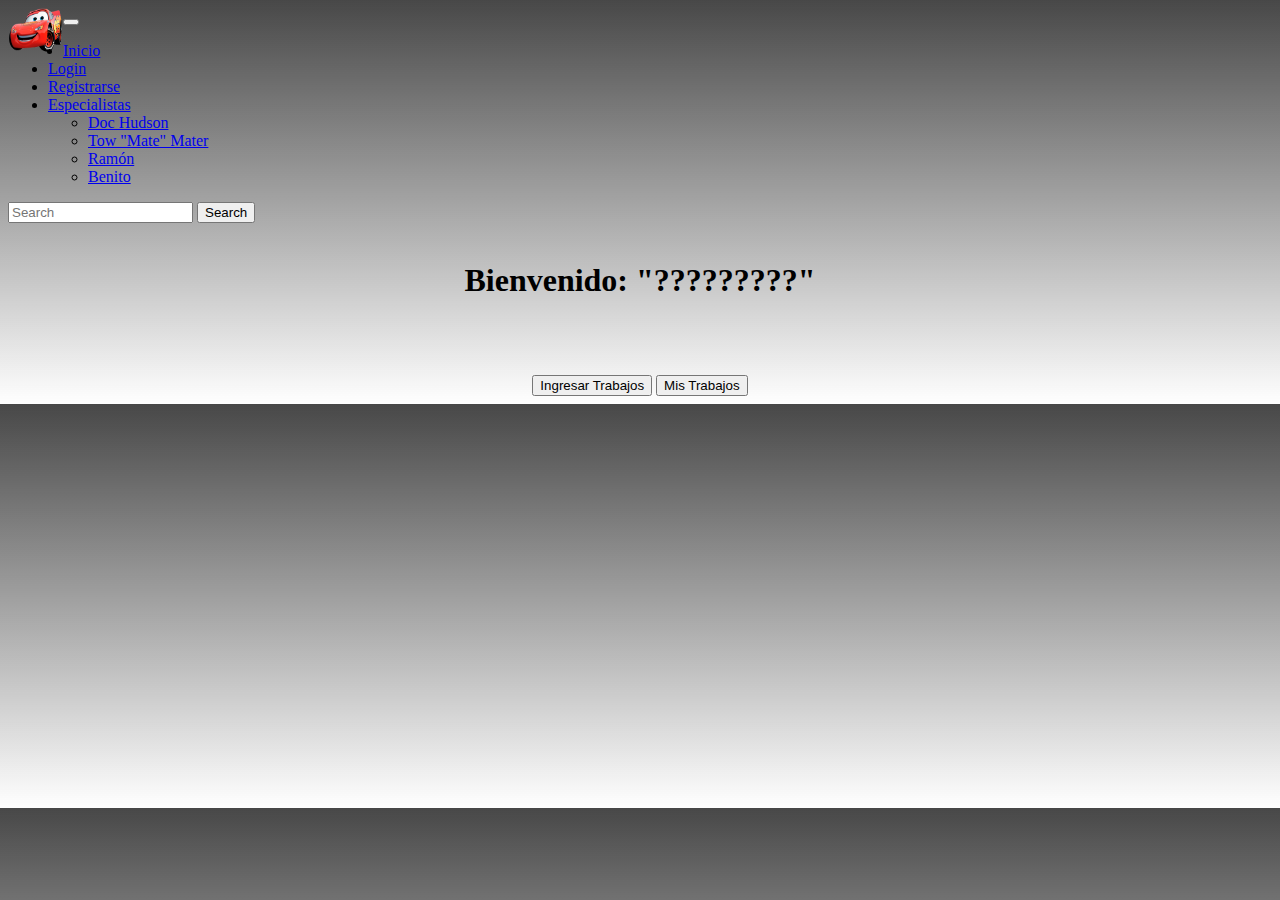
<file: Taller Mecanico Pagina -Rayo Makqueen/InicioTrabajador.html>
<!DOCTYPE html>
<html lang="en">
<head>
    <meta charset="UTF-8">
    <meta http-equiv="X-UA-Compatible" content="IE=edge">
    <meta name="viewport" content="width=device-width, initial-scale=1.0">
    <title>Bienvenido</title>
    <link href="https://cdn.jsdelivr.net/npm/bootstrap@5.3.0-alpha2/dist/css/bootstrap.min.css" rel="stylesheet" integrity="sha384-aFq/bzH65dt+w6FI2ooMVUpc+21e0SRygnTpmBvdBgSdnuTN7QbdgL+OapgHtvPp" crossorigin="anonymous">
    <script src="https://cdn.jsdelivr.net/npm/bootstrap@5.3.0-alpha2/dist/js/bootstrap.bundle.min.js" integrity="sha384-qKXV1j0HvMUeCBQ+QVp7JcfGl760yU08IQ+GpUo5hlbpg51QRiuqHAJz8+BrxE/N" crossorigin="anonymous"></script>
    <link rel="stylesheet"  href="diseño/estilo.css">
</head>
<body class="fondoLogin">

     <!-- Barrita de navegacion -->
     <nav class="navbar navbar-expand-lg  bg-body-tertiary"  data-bs-theme="dark">
        <div class="container-fluid">
          <a class="navbar-brand" href="#"><img class="logo"src="Images/rayo.png" alt="Logo" style="width:55px;height:45px;"> </a>
          <button class="navbar-toggler" type="button" data-bs-toggle="collapse" data-bs-target="#navbarSupportedContent" aria-controls="navbarSupportedContent" aria-expanded="false" aria-label="Toggle navigation">
            <span class="navbar-toggler-icon"></span>
          </button>
          <div class="collapse navbar-collapse" id="navbarSupportedContent">
            <ul class="navbar-nav me-auto mb-2 mb-lg-0">
              <li class="nav-item">
                <a class="nav-link active" aria-current="page" href="Index.html">Inicio</a>
              </li>
              <li class="nav-item">
                <a class="nav-link" href="login.html">Login</a>
              </li>
              <li class="nav-item">
                <a class="nav-link" href="CreacionUsuario.html">Registrarse</a>
              </li>
              <li class="nav-item dropdown">
                <a class="nav-link dropdown-toggle" href="#" role="button" data-bs-toggle="dropdown" aria-expanded="false">
                  Especialistas
                </a>
                <ul class="dropdown-menu">
                  <li><a class="dropdown-item" href="doc.html">Doc Hudson </a></li> <!-- electrónica automotriz -->
                  <li><a class="dropdown-item" href="mate.html">Tow "Mate" Mater</a></li> <!-- cajas de cambio -->
                  <li><a class="dropdown-item" href="ramon.html">Ramón</a></li> <!-- suspensión y dirección -->
                  <li><a class="dropdown-item" href="https://www.youtube.com/watch?v=doLMt10ytHY">Benito</a></li>
                
                  </a></li>
                </ul>
              </li>
              
            </ul>
            <form class="d-flex" role="search">
              <input class="form-control me-2" type="search" placeholder="Search" aria-label="Search">
              <button class="btn btn-outline-success" type="submit">Search</button>
            </form>
          </div>
        </div>
      </nav>

    <div class="container-fluid" style="margin-left: 0%;">
        <br>
        <div>
            <h1 style="text-align: center;">Bienvenido: "?????????" </h1>

        </div>
        <div class="container-fluid" style="text-align: center;">
            <div class="row">
                <div class="col-4"> </div>
                <div class="col-4">
                    <br><br><br>
                    <button type="button" class="btn btn-primary btn-lg">Ingresar Trabajos</button>
                    
                    <button type="button" class="btn btn-primary btn-lg">Mis Trabajos</button>

                </div>
                <div class="col-4"></div>    
            </div>    
        </div>


    </div>

</body>
</html>
</file>
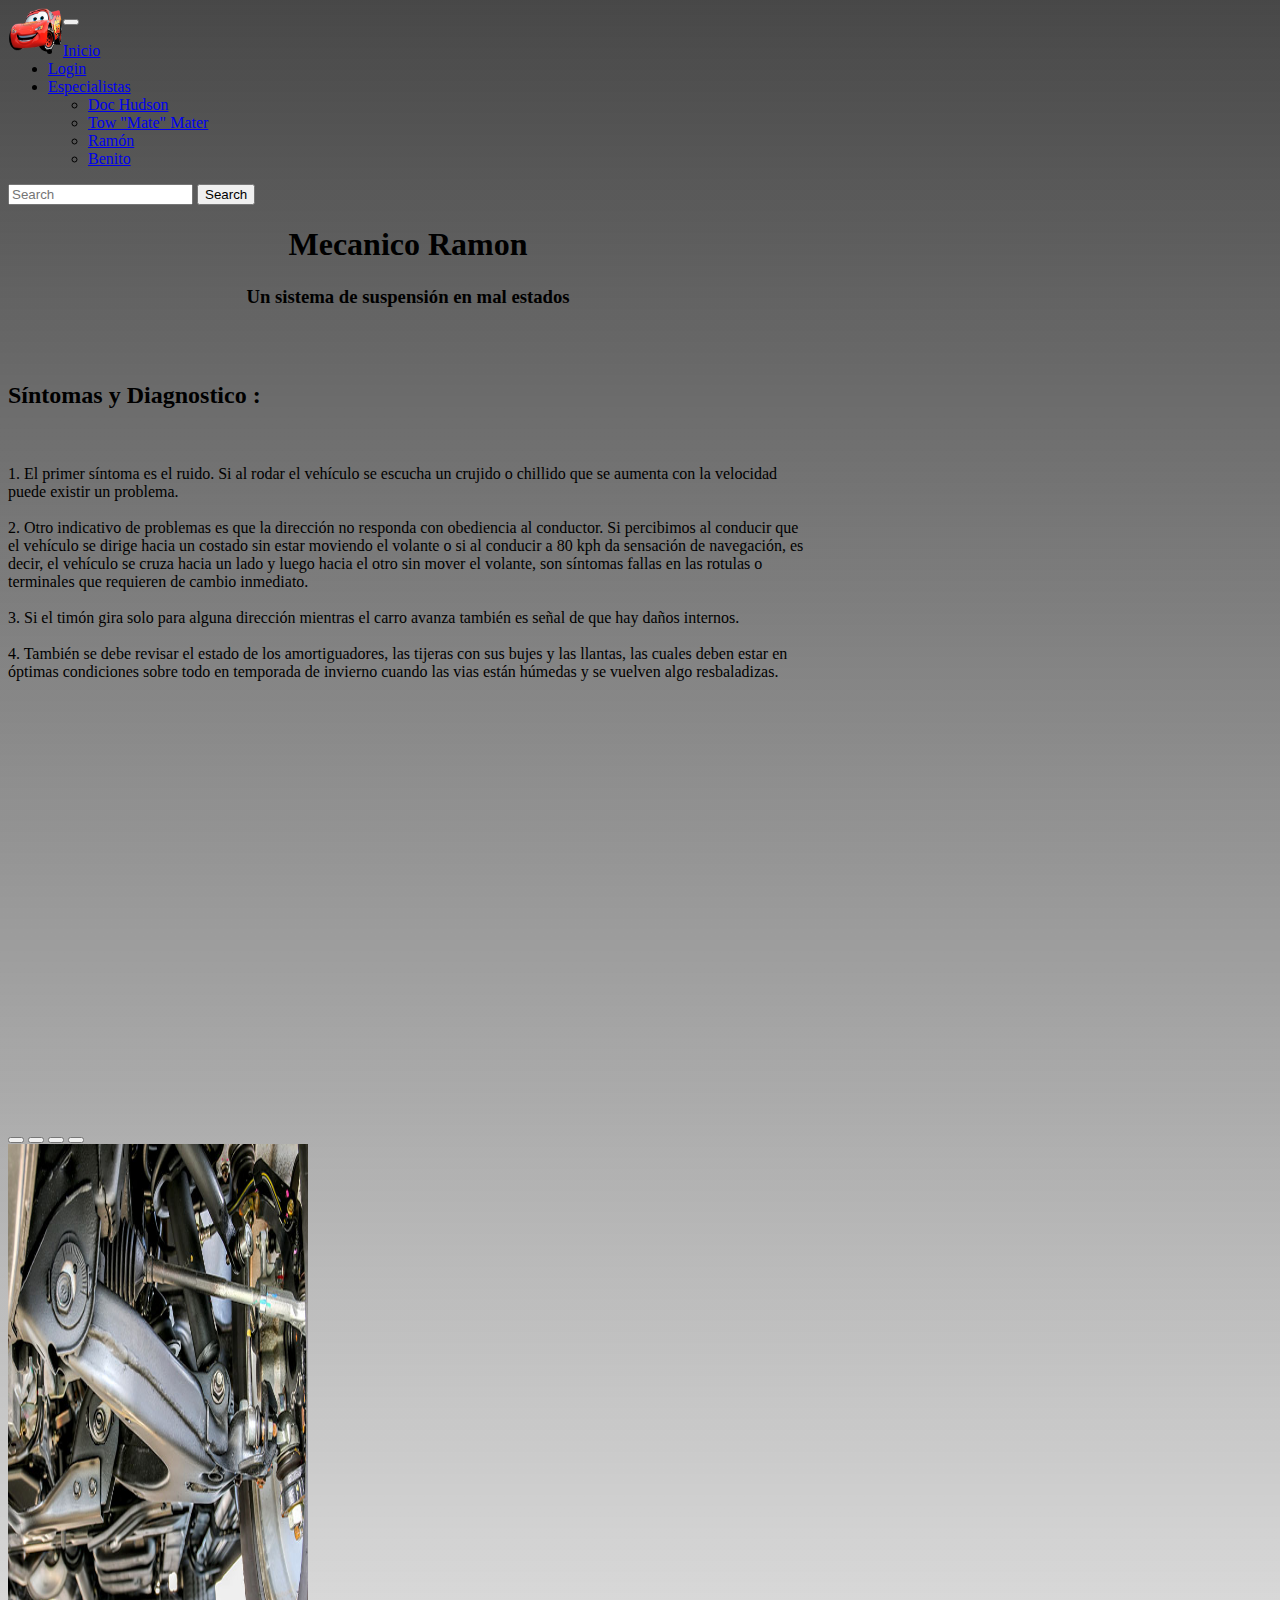
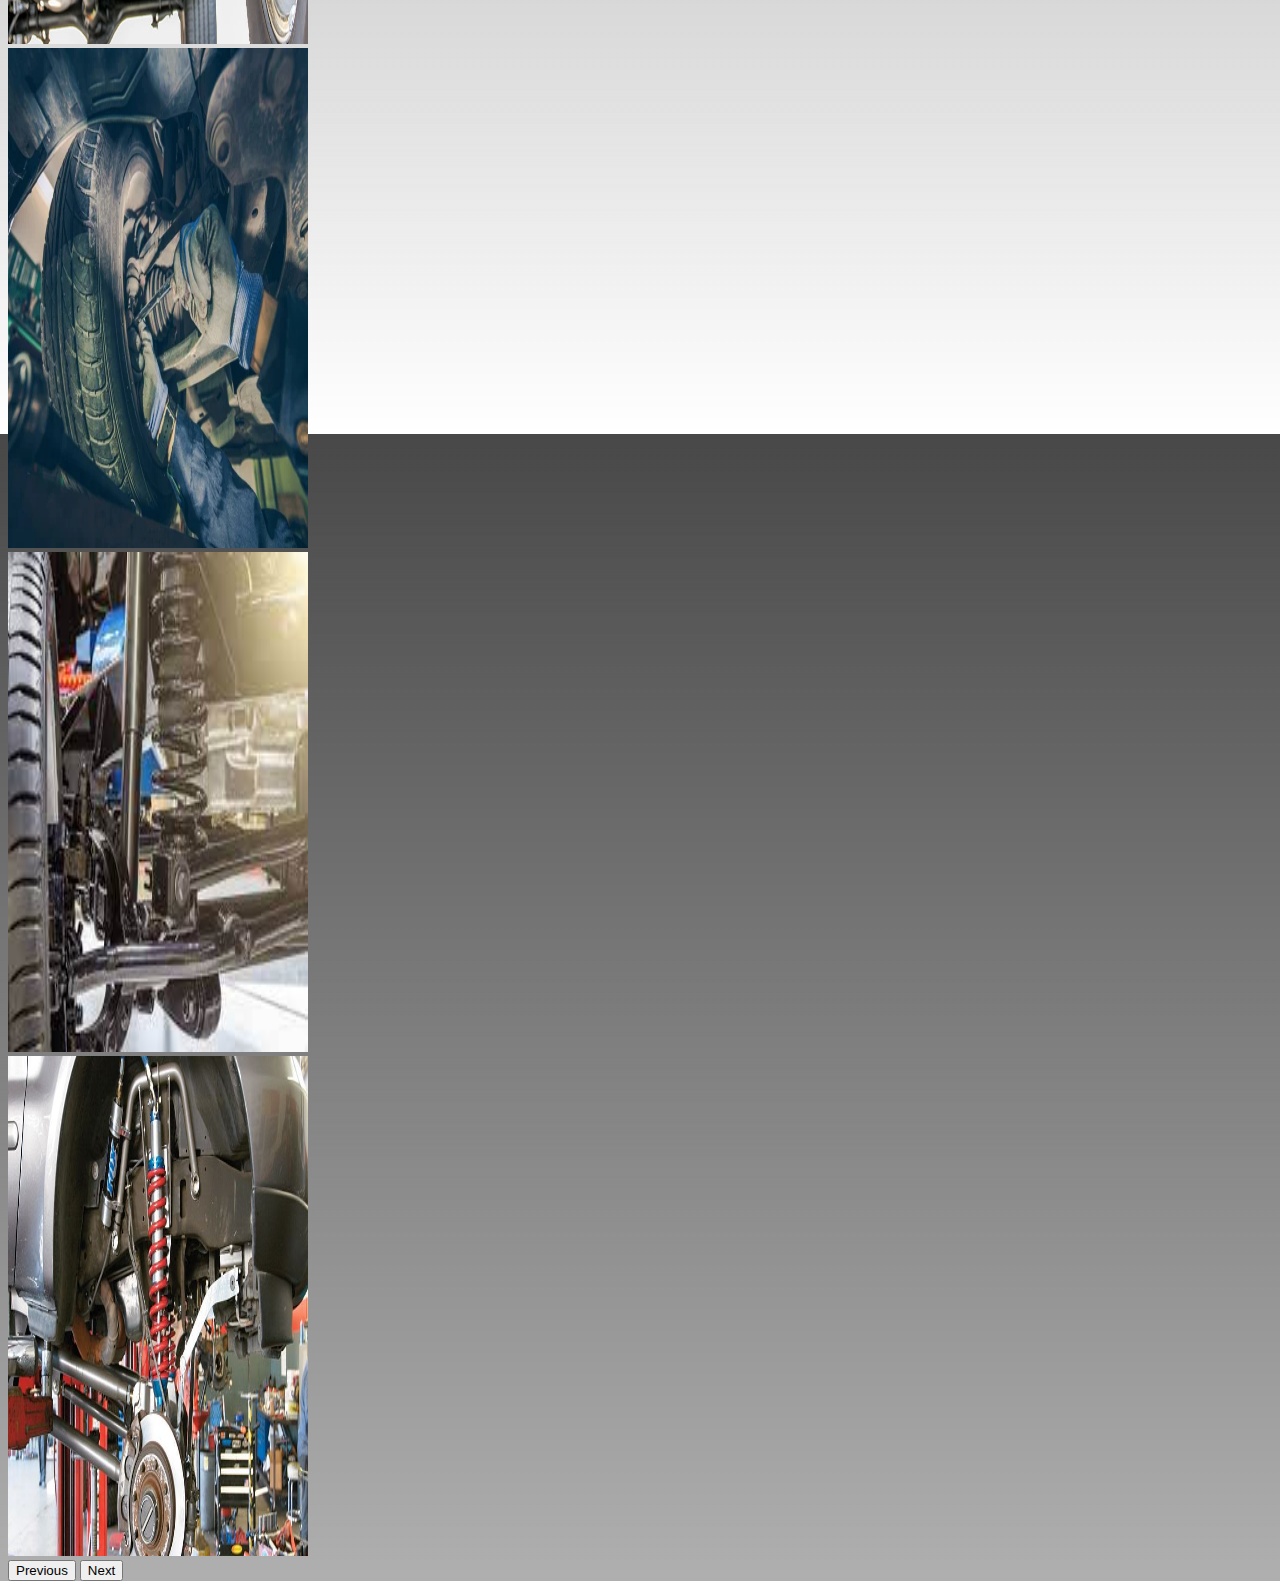
<file: Taller Mecanico Pagina -Rayo Makqueen/ramon_ultima.html>
<!DOCTYPE html>
<html lang="en">
<head>
    <meta charset="UTF-8">
    <meta http-equiv="X-UA-Compatible" content="IE=edge">
    <meta name="viewport" content="width=device-width, initial-scale=1.0">
    <title>Trabajo 1 Ramon</title>
    <link href="https://cdn.jsdelivr.net/npm/bootstrap@5.3.0-alpha2/dist/css/bootstrap.min.css" rel="stylesheet" integrity="sha384-aFq/bzH65dt+w6FI2ooMVUpc+21e0SRygnTpmBvdBgSdnuTN7QbdgL+OapgHtvPp" crossorigin="anonymous">
    <script src="https://cdn.jsdelivr.net/npm/bootstrap@5.3.0-alpha2/dist/js/bootstrap.bundle.min.js" integrity="sha384-qKXV1j0HvMUeCBQ+QVp7JcfGl760yU08IQ+GpUo5hlbpg51QRiuqHAJz8+BrxE/N" crossorigin="anonymous"></script>
    <link rel="stylesheet"  href="diseño/estilo.css">
</head>
<body class="fondoLogin">
<div class="container-fluid">

  <div class="row">
     <!-- Barrita de navegacion -->
     <nav class="navbar navbar-expand-lg  bg-body-tertiary"  data-bs-theme="dark">
      <div class="container-fluid">
        <a class="navbar-brand" href="#"><img class="logo"src="Images/rayo.png" alt="Logo" style="width:55px;height:45px;"> </a>
        <button class="navbar-toggler" type="button" data-bs-toggle="collapse" data-bs-target="#navbarSupportedContent" aria-controls="navbarSupportedContent" aria-expanded="false" aria-label="Toggle navigation">
          <span class="navbar-toggler-icon"></span>
        </button>
        <div class="collapse navbar-collapse" id="navbarSupportedContent">
          <ul class="navbar-nav me-auto mb-2 mb-lg-0">
            <li class="nav-item">
              <a class="nav-link active" aria-current="page" href="Index.html">Inicio</a>
            </li>
            <li class="nav-item">
              <a class="nav-link" href="login.html">Login</a>
            </li>
           
            <li class="nav-item dropdown">
              <a class="nav-link dropdown-toggle" href="#" role="button" data-bs-toggle="dropdown" aria-expanded="false">
                Especialistas
              </a>
              <ul class="dropdown-menu">
                <li><a class="dropdown-item" href="doc.html">Doc Hudson </a></li> <!-- electrónica automotriz -->
                <li><a class="dropdown-item" href="mate.html">Tow "Mate" Mater</a></li> <!-- cajas de cambio -->
                <li><a class="dropdown-item" href="ramon.html">Ramón</a></li> <!-- suspensión y dirección -->
                <li><a class="dropdown-item" href="https://www.youtube.com/watch?v=doLMt10ytHY">Benito</a></li>
              
                </a></li>
              </ul>
            </li>
            
          </ul>
          <form class="d-flex" role="search">
            <input class="form-control me-2" type="search" placeholder="Search" aria-label="Search">
            <button class="btn btn-outline-success" type="submit">Search</button>
          </form>
        </div>
      </div>
    </nav>


  </div>

<div class="row ">
    <div class="col-6 align-self-center"  style="width: 800px; height: 900px;">
        

        
        <h1 style="text-align: center;"> Mecanico Ramon  </h1>
        <h5 style="text-align: left;">
            
            <h3 style="text-align: center;">Un sistema de suspensión en mal estados</h3> 
            <br>
                <br>
            <h2>Síntomas y Diagnostico :</h2> 
                <br>
                    <br>
            
            1. El primer síntoma es el ruido. Si al rodar el vehículo se escucha un crujido o chillido 
               que se aumenta con la velocidad puede existir un problema.
            <br>
            <br>
            2. Otro indicativo de problemas es que la dirección no responda con obediencia al conductor.
               Si percibimos al conducir que el vehículo se dirige hacia un costado sin estar moviendo el 
               volante o si al conducir a 80 kph da sensación de navegación, es decir, el vehículo se cruza 
               hacia un lado y luego hacia el otro sin mover el volante, son síntomas fallas en las rotulas 
               o terminales que requieren de cambio inmediato.
            <br>
            <br>
            3. Si el timón gira solo para alguna dirección mientras el carro avanza también es señal de que hay daños internos.
            <br>
            <br>
            4. También se debe revisar el estado de los amortiguadores, las tijeras con sus bujes y las llantas,
             las cuales deben estar en óptimas condiciones sobre todo en temporada de invierno cuando las vias 
             están húmedas y se vuelven algo resbaladizas.
        </h5>
        
    
    </div>
    <div class="col-6 align-self-end" style="width: 800px; height: 900px;">
      <div id="carouselExampleIndicators" class="carousel slide">
        <div class="carousel-indicators">
          <button type="button" data-bs-target="#carouselExampleIndicators" data-bs-slide-to="0" class="active" aria-current="true" aria-label="Slide 1"></button>
          <button type="button" data-bs-target="#carouselExampleIndicators" data-bs-slide-to="1" aria-label="Slide 2"></button>
          <button type="button" data-bs-target="#carouselExampleIndicators" data-bs-slide-to="2" aria-label="Slide 3"></button>
          <button type="button" data-bs-target="#carouselExampleIndicators" data-bs-slide-to="3" aria-label="Slide 4"></button>
        </div>
        <div class="carousel-inner">
          <div class="carousel-item active">
            <img src="Images/Direccion y suspension/d1.jpg" class="d-block w-100" alt="..." style="width:300px;height:500px;">
          </div>
          <div class="carousel-item">
            <img src="Images/Direccion y suspension/d2.jpg" class="d-block w-100" alt="..." style="width:300px;height:500px;">
          </div>
          <div class="carousel-item">
            <img src="Images/Direccion y suspension/d3.jpg" class="d-block w-100" alt="..." style="width:300px;height:500px;">
          </div>
          <div class="carousel-item">
            <img src="Images/Direccion y suspension/d4.jpg" class="d-block w-100" alt="..." style="width:300px;height:500px;">
          </div>
        </div>
        <button class="carousel-control-prev" type="button" data-bs-target="#carouselExampleIndicators" data-bs-slide="prev">
          <span class="carousel-control-prev-icon" aria-hidden="true"></span>
          <span class="visually-hidden">Previous</span>
        </button>
        <button class="carousel-control-next" type="button" data-bs-target="#carouselExampleIndicators" data-bs-slide="next">
          <span class="carousel-control-next-icon" aria-hidden="true"></span>
          <span class="visually-hidden">Next</span>
        </button>
      </div>
    
    
    
    </div>

</div>



</div>


</body>
</html>
</file>
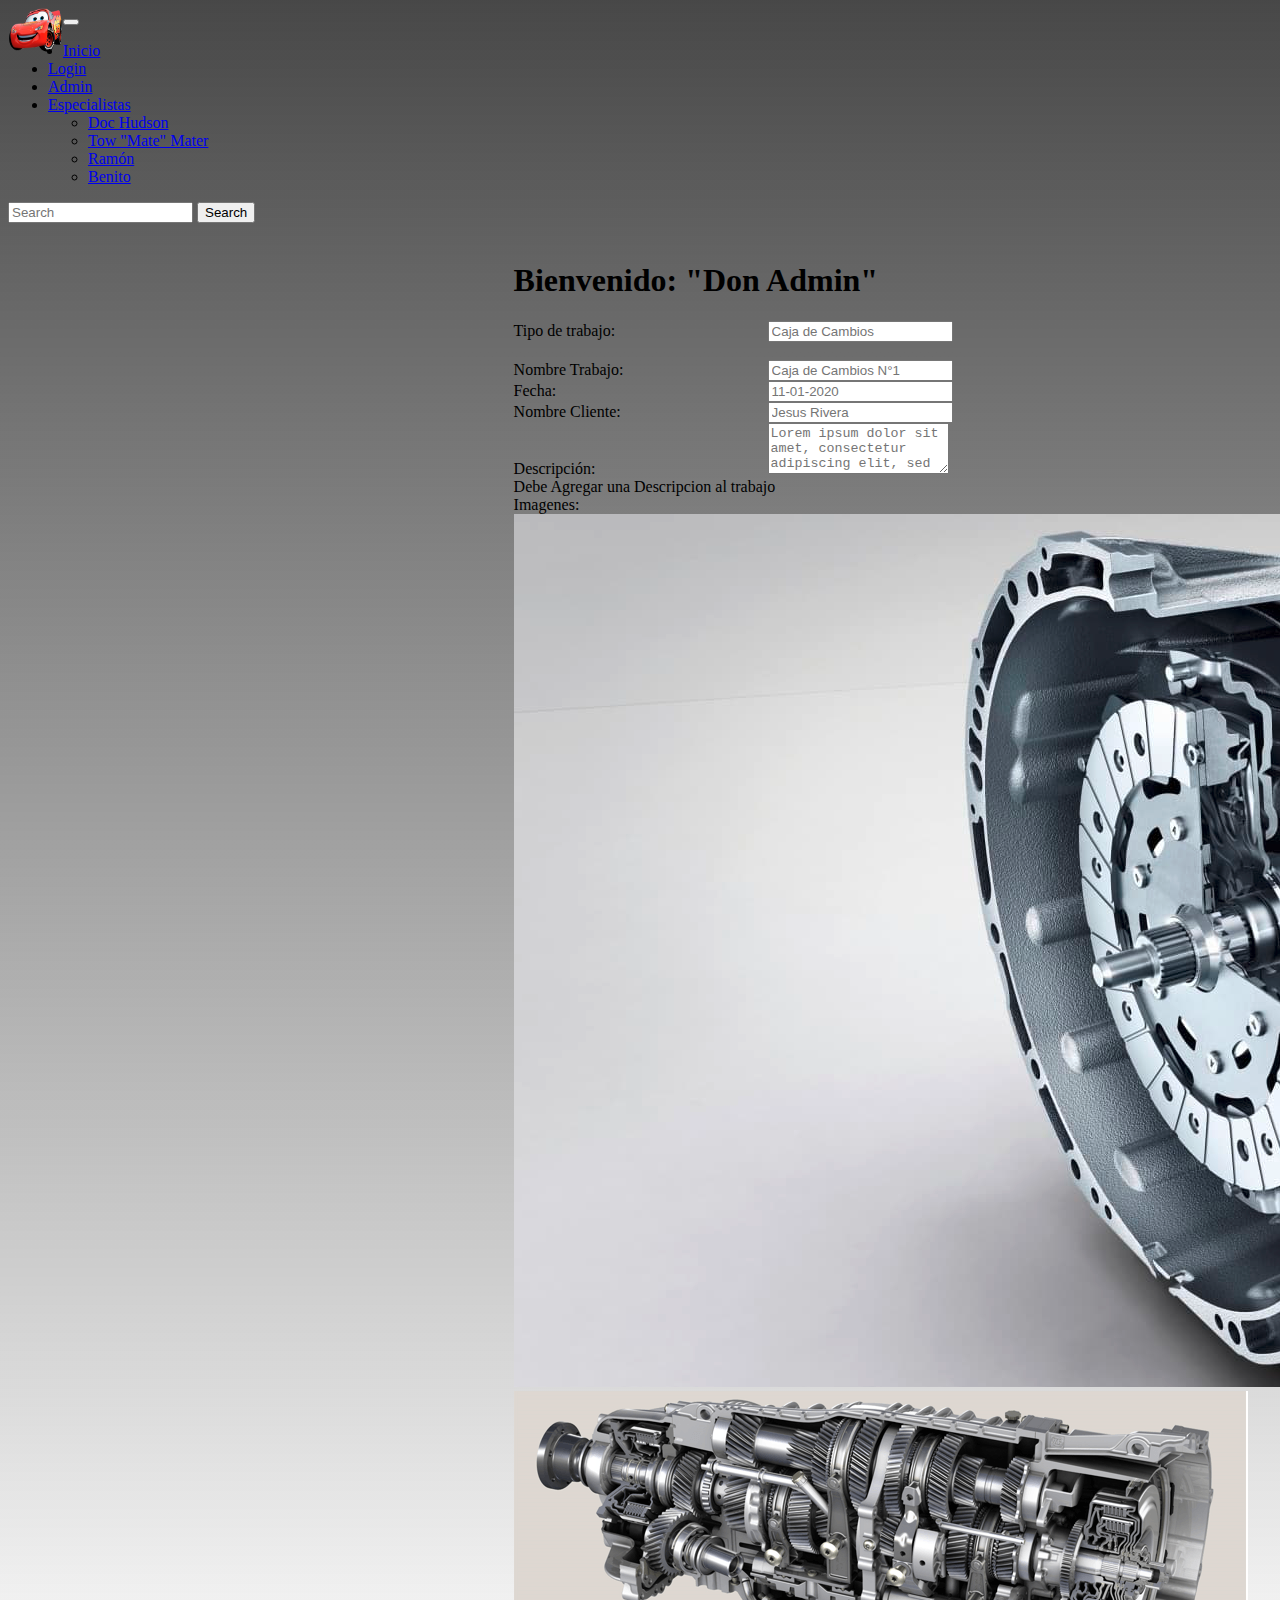
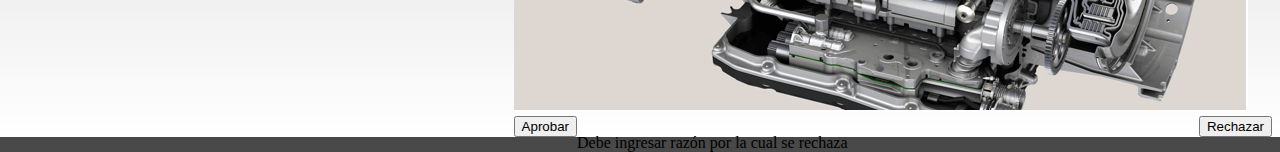
<file: Taller Mecanico Pagina -Rayo Makqueen/Trabajo1.html>
<!DOCTYPE html>
<html lang="en">

<head>
    <meta charset="UTF-8">
    <meta http-equiv="X-UA-Compatible" content="IE=edge">
    <meta name="viewport" content="width=device-width, initial-scale=1.0">
    <title>Revision trabajo 1</title>
    <link rel="stylesheet" href="diseño/estilo.css">
    <link href="https://cdn.jsdelivr.net/npm/bootstrap@5.3.0-alpha2/dist/css/bootstrap.min.css" rel="stylesheet"
        integrity="sha384-aFq/bzH65dt+w6FI2ooMVUpc+21e0SRygnTpmBvdBgSdnuTN7QbdgL+OapgHtvPp" crossorigin="anonymous">
    <script src="https://cdn.jsdelivr.net/npm/bootstrap@5.3.0-alpha2/dist/js/bootstrap.bundle.min.js"
        integrity="sha384-qKXV1j0HvMUeCBQ+QVp7JcfGl760yU08IQ+GpUo5hlbpg51QRiuqHAJz8+BrxE/N"
        crossorigin="anonymous"></script>
    <link rel="stylesheet"  href="diseño/estilo.css">
    <script src="js/jquery-3.6.4.min.js"></script>

</head>

<body class="fondoLogin" style="height: 1300px;">
    
     <!-- Barrita de navegacion -->
     <nav class="navbar navbar-expand-lg  bg-body-tertiary"  data-bs-theme="dark">
        <div class="container-fluid">
          <a class="navbar-brand" href="#"><img class="logo"src="Images/rayo.png" alt="Logo" style="width:55px;height:45px;"> </a>
          <button class="navbar-toggler" type="button" data-bs-toggle="collapse" data-bs-target="#navbarSupportedContent" aria-controls="navbarSupportedContent" aria-expanded="false" aria-label="Toggle navigation">
            <span class="navbar-toggler-icon"></span>
          </button>
          <div class="collapse navbar-collapse" id="navbarSupportedContent">
            <ul class="navbar-nav me-auto mb-2 mb-lg-0">
              <li class="nav-item">
                <a class="nav-link active" aria-current="page" href="Index.html">Inicio</a>
              </li>
              <li class="nav-item">
                <a class="nav-link" href="login.html">Login</a>
              </li>

              <li class="nav-item">
                <a class="nav-link" href="Inicio_admin.html">Admin</a>
              </li>
             
              <li class="nav-item dropdown">
                <a class="nav-link dropdown-toggle" href="#" role="button" data-bs-toggle="dropdown" aria-expanded="false">
                  Especialistas
                </a>
                <ul class="dropdown-menu">
                  <li><a class="dropdown-item" href="doc.html">Doc Hudson </a></li> <!-- electrónica automotriz -->
                  <li><a class="dropdown-item" href="mate.html">Tow "Mate" Mater</a></li> <!-- cajas de cambio -->
                  <li><a class="dropdown-item" href="ramon.html">Ramón</a></li> <!-- suspensión y dirección -->
                  <li><a class="dropdown-item" href="https://www.youtube.com/watch?v=doLMt10ytHY">Benito</a></li>
                
                  </a></li>
                </ul>
              </li>
              
            </ul>
            <form class="d-flex" role="search">
              <input class="form-control me-2" type="search" placeholder="Search" aria-label="Search">
              <button class="btn btn-outline-success" type="submit">Search</button>
            </form>
          </div>
        </div>
      </nav>

      <br>
    <form action="formulario_trabajador" id="formulario_trabajador">
    <div class="container-fluid" style="margin-left: 40%;">    
        <div>
            <h1>Bienvenido: "Don Admin" </h1>

        </div>

        <div class="container-fluid">
            <div class="row">
                <div class="col-3">
                  <label for="nombretrabajo" class="form-label">Tipo de trabajo:</label>
                  <input type="email" class="form-control" id="nombretrabajo" placeholder="Caja de Cambios">
                </div>

            </div>
        </div>
        <br>
        <form action="">
        <div class="mb-3">
            <div class="container-fluid">
                <div class="row">
                    <div class="col-3">
                        <label for="nombretrabajo" class="form-label">Nombre Trabajo:</label>
                        <input type="email" class="form-control" id="nombretrabajo" placeholder="Caja de Cambios N°1 ">
                         
                    </div>
                </div>
            </div>

        </div>

        <div class="mb-3">
            <div class="container-fluid">
                <div class="row">
                    <div class="col-3">
                        <label for="fecha" class="form-label">Fecha:</label>
                        <input type="text" class="form-control" id="fecha" placeholder="11-01-2020">
                         
                    </div>
                </div>
            </div>

        </div>

        <div class="mb-3">
            <div class="container-fluid">
                <div class="row">
                    <div class="col-3">
                        <label for="nombre_cliente" class="form-label">Nombre Cliente:</label>
                        <input type="text" class="form-control" id="nombrecliente" placeholder="Jesus Rivera">
                        
                    </div>
                </div>
            </div>

        </div>

        <div class="mb-3">
            <div class="container-fluid">
                <div class="row">
                    <div class="col-3">
                        <label for="exampleFormControlTextarea1" class="form-label">Descripción:</label>
                        <textarea class="form-control" id="descripcion" rows="3" placeholder="Lorem ipsum dolor sit amet, consectetur adipiscing elit, sed do eiusmod tempor incididunt ut labore et dolore magna aliqua. Ut enim ad minim veniam, quis nostrud exercitation ullamco laboris nisi ut aliquip ex ea commodo consequat. Duis aute irure dolor in reprehenderit in voluptate velit esse cillum dolore eu fugiat nulla pariatur. Excepteur sint occaecat cupidatat non proident, sunt in culpa qui officia deserunt mollit anim id est laborum"></textarea>
                         <div class="valid-feedback"></div>
                         <div class="invalid-feedback"> Debe Agregar una Descripcion al trabajo</div>
                    </div>
                </div>
            </div>

        </div>

        <div class="mb-3">

            <div class="container-fluid">
                <div class="row">
                    <div class="col-3">
                        
                        <label for="subirimagen" class="form-label">Imagenes:</label>
                        <img src="Images/Trabajo1/cambiom1.jpg" class="d-block w-100" alt="...">
                        <img src="Images/Trabajo1/cambiom2.png" class="d-block w-100" alt="...">



                        <br>
                        
                          
                          <button 
                          id="btn_rechazarTrabajo"
                          style="float:right"
                          type="button"
                          class="btn btn-primary"
                          style="border-radius: 30px">
                         Rechazar
                        </button>
                        
                        <button 
                          id="btn_subirTrabajo"
                          style="float:left"
                          type="button"
                          class="btn btn-primary"
                          style="border-radius: 30px">
                         Aprobar
                        </button> 
                      
                    
                    </div>
                </div>        
            </div>

      

          </div>

          <div class="mb-3">
            <div class="container-fluid">
                <div class="row">
                    <div class="col-3">
                        <label for="exampleFormControlTextarea1" class="form-label"></label>
                        <textarea class="form-control" id="Rechazo" rows="3" placeholder="Razon por la cual se rechaza "></textarea>
                        <div class="valid-feedback"></div>
                        <div class="invalid-feedback"> Debe ingresar razón por la cual se rechaza</div>
                         
                    </div>
                </div>
            </div>

          </div>

          <button id="Enviar" style="float:left" type="button" class="btn btn-primary" style="border-radius: 30px">
            Enviar
          </button>

        
    </div>
  </form>    
</body>

</html>
<script>

$(document).ready(function () {
  
  $("#Rechazo").hide();
  $("#Enviar").hide();

    //alert("JQUERY OK");
  $("#btn_rechazarTrabajo").click(function (event) {

    $("#Rechazo").show();
    $("#Enviar").show();

  });


  $("#Enviar").click(function (event) {
    var Rechazar = $("#Rechazo").val();
    var fla = "si"
    if (Rechazar=="") {

      $("#Rechazo").addClass("is-invalid");
      $("#Rechazo").removeClass("is-valid");
      fla = "no"
    }
    else {
      $("#Rechazo").addClass("is-valid");
      $("#Rechazo").removeClass("is-invalid");
    } 
    if (fla=="si"){
  alert("Rechazo enviado");
} 
  })



});




</script>
</file>
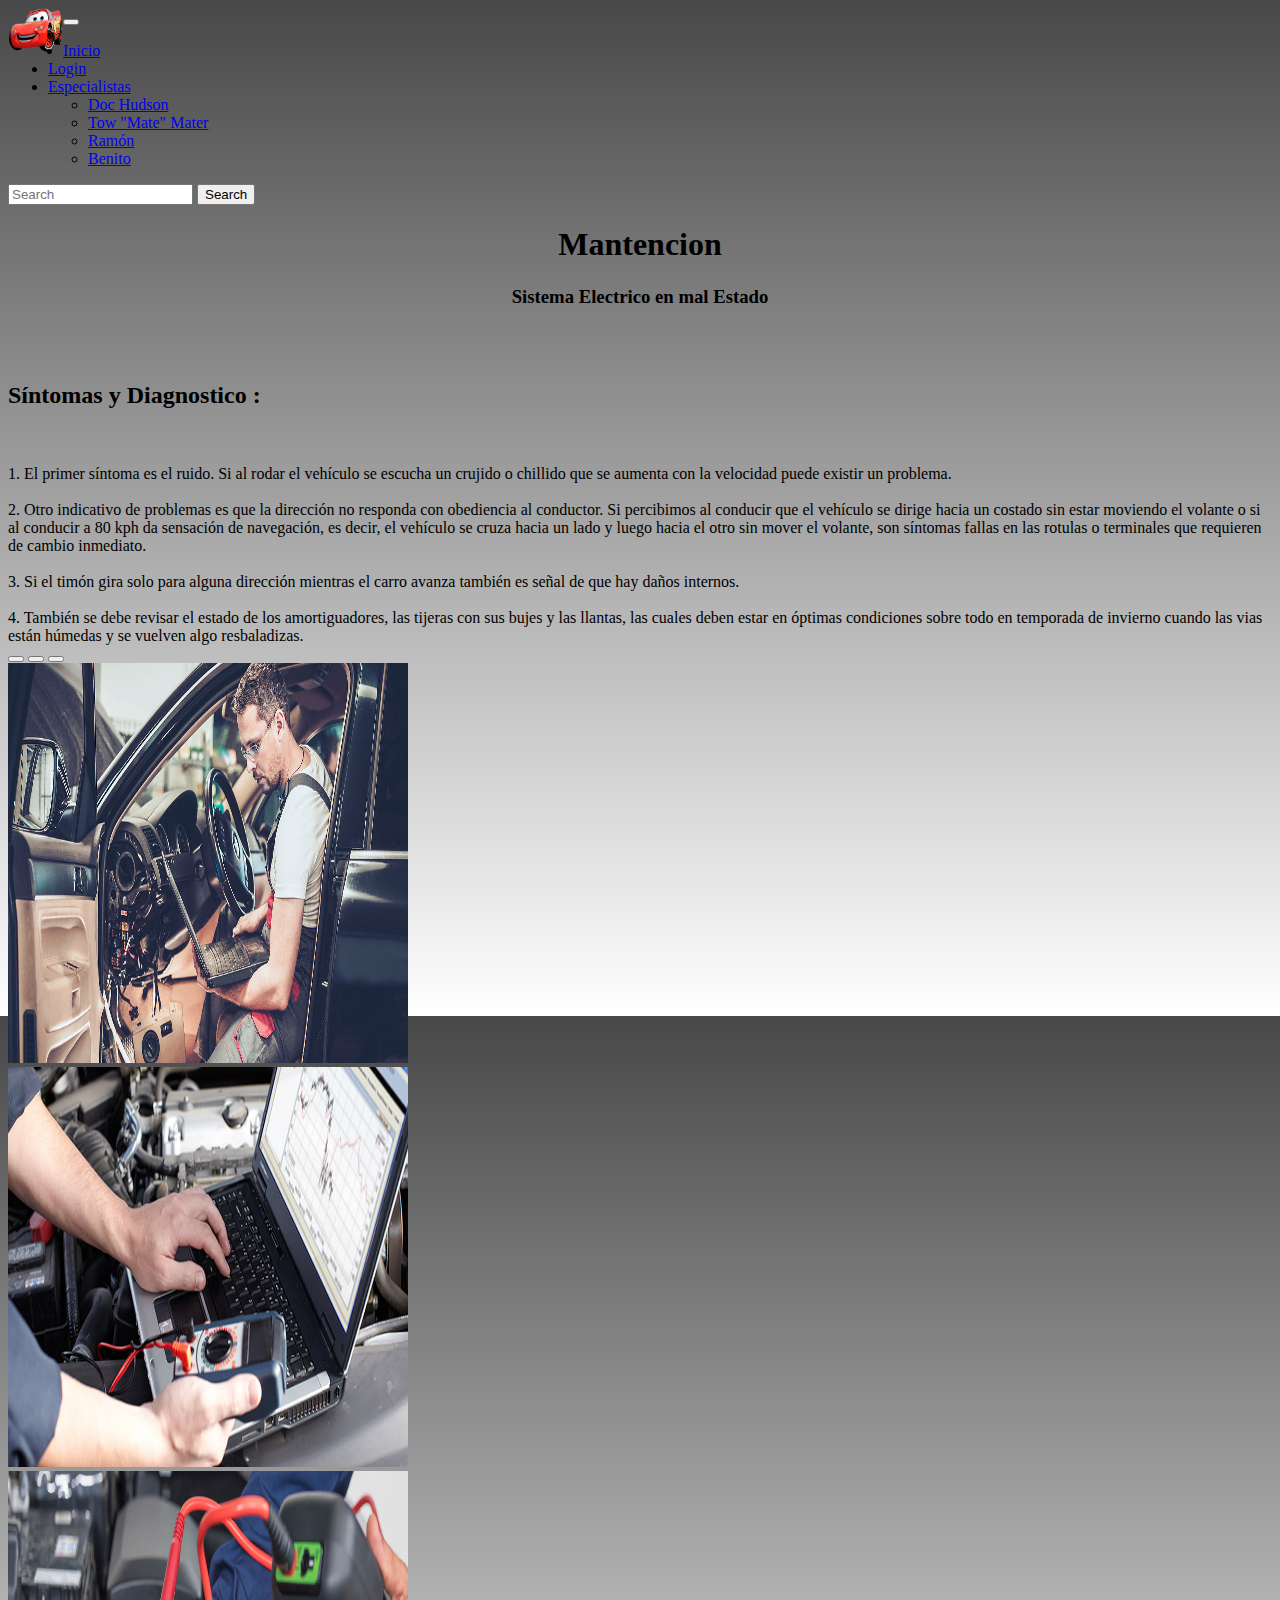
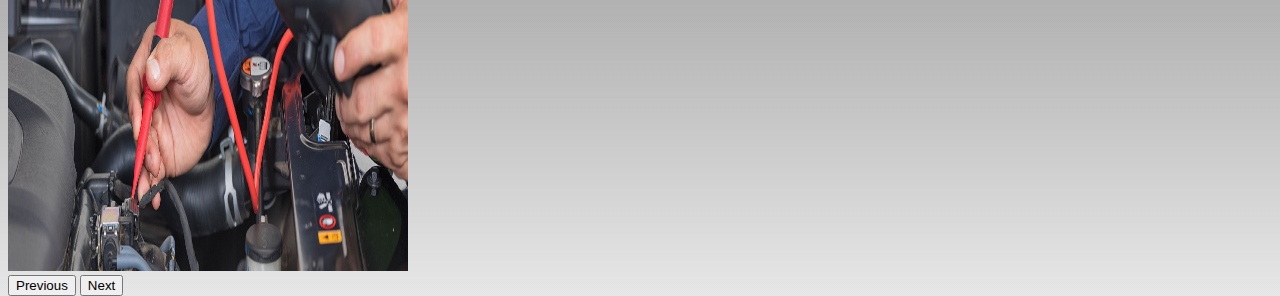
<file: Taller Mecanico Pagina -Rayo Makqueen/ultima_doc.html>
<!DOCTYPE html>
<html lang="en">
<head>
    <meta charset="UTF-8">
    <meta http-equiv="X-UA-Compatible" content="IE=edge">
    <meta name="viewport" content="width=device-width, initial-scale=1.0">
    <title>Trabajo 1 Doc</title>
    <link href="https://cdn.jsdelivr.net/npm/bootstrap@5.3.0-alpha2/dist/css/bootstrap.min.css" rel="stylesheet" integrity="sha384-aFq/bzH65dt+w6FI2ooMVUpc+21e0SRygnTpmBvdBgSdnuTN7QbdgL+OapgHtvPp" crossorigin="anonymous">
    <script src="https://cdn.jsdelivr.net/npm/bootstrap@5.3.0-alpha2/dist/js/bootstrap.bundle.min.js" integrity="sha384-qKXV1j0HvMUeCBQ+QVp7JcfGl760yU08IQ+GpUo5hlbpg51QRiuqHAJz8+BrxE/N" crossorigin="anonymous"></script>
    <link rel="stylesheet"  href="diseño/estilo.css">
</head>
<body class="fondoLogin" style="height: 1000px;">
  
   <!-- Barrita de navegacion -->
   <nav class="navbar navbar-expand-lg  bg-body-tertiary"  data-bs-theme="dark">
    <div class="container-fluid">
      <a class="navbar-brand" href="#"><img class="logo"src="Images/rayo.png" alt="Logo" style="width:55px;height:45px;"> </a>
      <button class="navbar-toggler" type="button" data-bs-toggle="collapse" data-bs-target="#navbarSupportedContent" aria-controls="navbarSupportedContent" aria-expanded="false" aria-label="Toggle navigation">
        <span class="navbar-toggler-icon"></span>
      </button>
      <div class="collapse navbar-collapse" id="navbarSupportedContent">
        <ul class="navbar-nav me-auto mb-2 mb-lg-0">
          <li class="nav-item">
            <a class="nav-link active" aria-current="page" href="Index.html">Inicio</a>
          </li>
          <li class="nav-item">
            <a class="nav-link" href="login.html">Login</a>
          </li>
         
          <li class="nav-item dropdown">
            <a class="nav-link dropdown-toggle" href="#" role="button" data-bs-toggle="dropdown" aria-expanded="false">
              Especialistas
            </a>
            <ul class="dropdown-menu">
              <li><a class="dropdown-item" href="doc.html">Doc Hudson </a></li> <!-- electrónica automotriz -->
              <li><a class="dropdown-item" href="mate.html">Tow "Mate" Mater</a></li> <!-- cajas de cambio -->
              <li><a class="dropdown-item" href="ramon.html">Ramón</a></li> <!-- suspensión y dirección -->
              <li><a class="dropdown-item" href="https://www.youtube.com/watch?v=doLMt10ytHY">Benito</a></li>
            
              </a></li>
            </ul>
          </li>
          
        </ul>
        <form class="d-flex" role="search">
          <input class="form-control me-2" type="search" placeholder="Search" aria-label="Search">
          <button class="btn btn-outline-success" type="submit">Search</button>
        </form>
      </div>
    </div>
  </nav>

    <div class="container">
        <div class="row">
            <div class="col-6 align-self-center">


                <h1 style="text-align: center;"> Mantencion   </h1>
                <h5 style="text-align: left;">
                    
                    <h3 style="text-align: center;">Sistema Electrico en mal Estado</h3> 
                    <br>
                        <br>
                    <h2>Síntomas y Diagnostico :</h2> 
                        <br>
                            <br>
                    
                    1. El primer síntoma es el ruido. Si al rodar el vehículo se escucha un crujido o chillido 
                       que se aumenta con la velocidad puede existir un problema.
                    <br>
                    <br>
                    2. Otro indicativo de problemas es que la dirección no responda con obediencia al conductor.
                       Si percibimos al conducir que el vehículo se dirige hacia un costado sin estar moviendo el 
                       volante o si al conducir a 80 kph da sensación de navegación, es decir, el vehículo se cruza 
                       hacia un lado y luego hacia el otro sin mover el volante, son síntomas fallas en las rotulas 
                       o terminales que requieren de cambio inmediato.
                    <br>
                    <br>
                    3. Si el timón gira solo para alguna dirección mientras el carro avanza también es señal de que hay daños internos.
                    <br>
                    <br>
                    4. También se debe revisar el estado de los amortiguadores, las tijeras con sus bujes y las llantas,
                     las cuales deben estar en óptimas condiciones sobre todo en temporada de invierno cuando las vias 
                     están húmedas y se vuelven algo resbaladizas.
                </h5>

</div>
            <div class="col-6 align-self-center">

<div id="carouselExampleIndicators" class="carousel slide">
  <div class="carousel-indicators">
    <button type="button" data-bs-target="#carouselExampleIndicators" data-bs-slide-to="0" class="active" aria-current="true" aria-label="Slide 1"></button>
    <button type="button" data-bs-target="#carouselExampleIndicators" data-bs-slide-to="1" aria-label="Slide 2"></button>
    <button type="button" data-bs-target="#carouselExampleIndicators" data-bs-slide-to="2" aria-label="Slide 3"></button>
  </div>
  <div class="carousel-inner">
    <div class="carousel-item active">
      <img src="Images/Electronica Automotriz/e1.jpg" class="d-block w-100" alt="..." style="width:400px;height:400px;">
    </div>
    <div class="carousel-item">
      <img src="Images/Electronica Automotriz/e2.jpg" class="d-block w-100" alt="..." style="width:400px;height:400px;">
    </div>
    <div class="carousel-item" >
      <img src="Images/Electronica Automotriz/e3.jpg" class="d-block w-100" alt="..." style="width:400px;height:400px;">
    </div>
  </div>
  <button class="carousel-control-prev" type="button" data-bs-target="#carouselExampleIndicators" data-bs-slide="prev">
    <span class="carousel-control-prev-icon" aria-hidden="true"></span>
    <span class="visually-hidden">Previous</span>
  </button>
  <button class="carousel-control-next" type="button" data-bs-target="#carouselExampleIndicators" data-bs-slide="next">
    <span class="carousel-control-next-icon" aria-hidden="true"></span>
    <span class="visually-hidden">Next</span>
  </button>
</div>



</div>

        </div>
    </div>
</body>
</html>
</file>
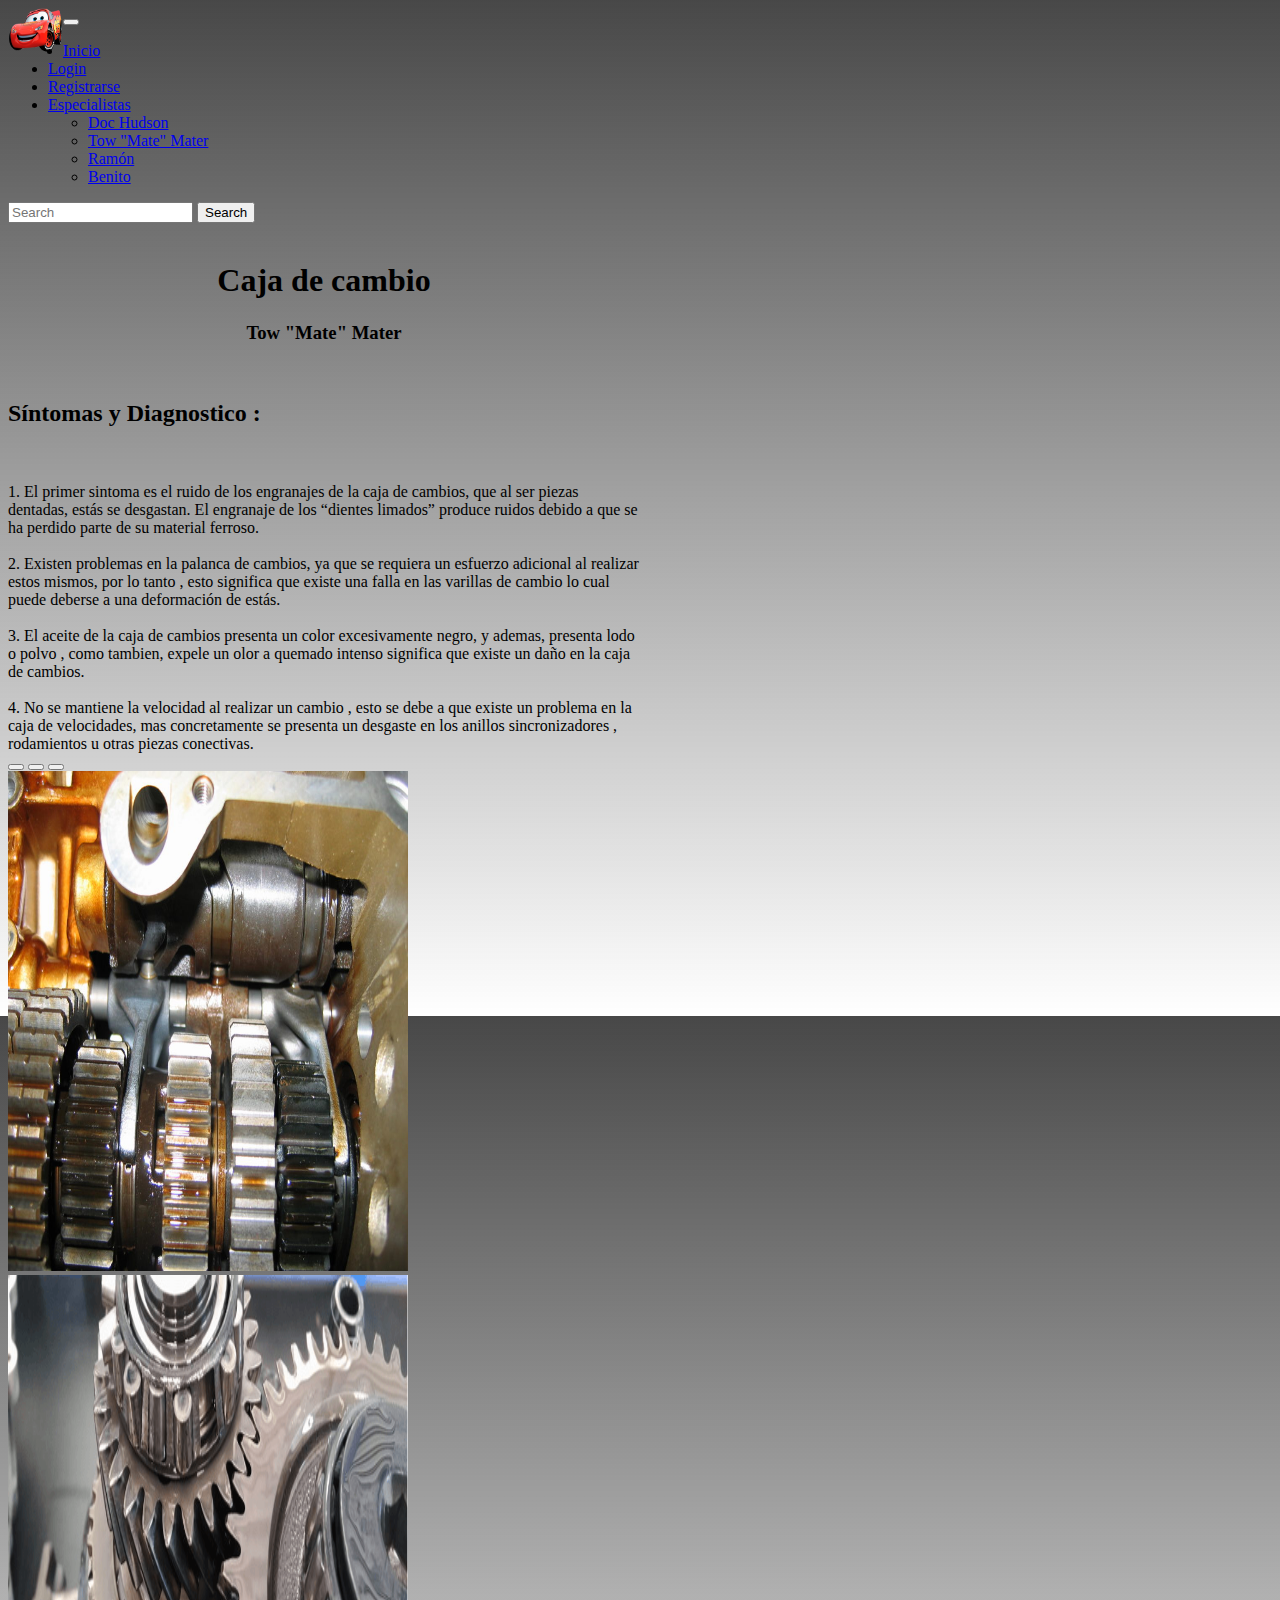
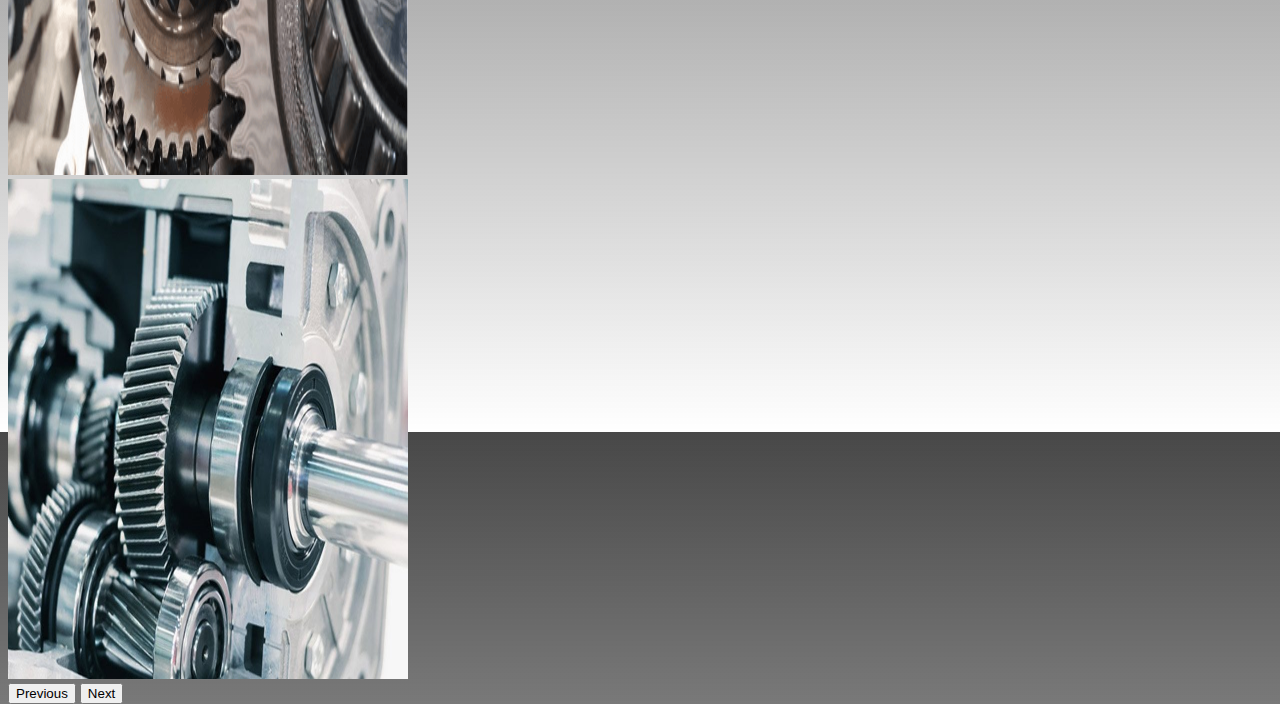
<file: Taller Mecanico Pagina -Rayo Makqueen/ultima_mate.html>
<!DOCTYPE html>
<html lang="en">
<head>
    <meta charset="UTF-8">
    <meta http-equiv="X-UA-Compatible" content="IE=edge">
    <meta name="viewport" content="width=device-width, initial-scale=1.0">
    <title>Trabajo 1</title>
    <link href="https://cdn.jsdelivr.net/npm/bootstrap@5.3.0-alpha2/dist/css/bootstrap.min.css" rel="stylesheet" integrity="sha384-aFq/bzH65dt+w6FI2ooMVUpc+21e0SRygnTpmBvdBgSdnuTN7QbdgL+OapgHtvPp" crossorigin="anonymous">
    <script src="https://cdn.jsdelivr.net/npm/bootstrap@5.3.0-alpha2/dist/js/bootstrap.bundle.min.js" integrity="sha384-qKXV1j0HvMUeCBQ+QVp7JcfGl760yU08IQ+GpUo5hlbpg51QRiuqHAJz8+BrxE/N" crossorigin="anonymous"></script>
    <link rel="stylesheet"  href="diseño/estilo.css">

</head>
<body class="fondoLogin" style="height: 1000px;">
  
   <!-- Barrita de navegacion -->
   <nav class="navbar navbar-expand-lg  bg-body-tertiary"  data-bs-theme="dark">
    <div class="container-fluid">
      <a class="navbar-brand" href="#"><img class="logo"src="Images/rayo.png" alt="Logo" style="width:55px;height:45px;"> </a>
      <button class="navbar-toggler" type="button" data-bs-toggle="collapse" data-bs-target="#navbarSupportedContent" aria-controls="navbarSupportedContent" aria-expanded="false" aria-label="Toggle navigation">
        <span class="navbar-toggler-icon"></span>
      </button>
      <div class="collapse navbar-collapse" id="navbarSupportedContent">
        <ul class="navbar-nav me-auto mb-2 mb-lg-0">
          <li class="nav-item">
            <a class="nav-link active" aria-current="page" href="Index.html">Inicio</a>
          </li>
          <li class="nav-item">
            <a class="nav-link" href="login.html">Login</a>
          </li>
          <li class="nav-item">
            <a class="nav-link" href="CreacionUsuario.html">Registrarse</a>
          </li>
          <li class="nav-item dropdown">
            <a class="nav-link dropdown-toggle" href="#" role="button" data-bs-toggle="dropdown" aria-expanded="false">
              Especialistas
            </a>
            <ul class="dropdown-menu">
              <li><a class="dropdown-item" href="doc.html">Doc Hudson </a></li> <!-- electrónica automotriz -->
              <li><a class="dropdown-item" href="mate.html">Tow "Mate" Mater</a></li> <!-- cajas de cambio -->
              <li><a class="dropdown-item" href="ramon.html">Ramón</a></li> <!-- suspensión y dirección -->
              <li><a class="dropdown-item" href="https://www.youtube.com/watch?v=doLMt10ytHY">Benito</a></li>
            
              </a></li>
            </ul>
          </li>
          
        </ul>
        <form class="d-flex" role="search">
          <input class="form-control me-2" type="search" placeholder="Search" aria-label="Search">
          <button class="btn btn-outline-success" type="submit">Search</button>
        </form>
      </div>
    </div>
  </nav>
  
    <div class="container-fluid" style="margin-left: 0%">
       
    <div class="container">
        <div class="row">
            <div class="col-6" style="width: 50%; height: 100%;">
                
                <br>
                <h1 style="text-align: center;"> Caja de cambio </h1>
                <h5 style="text-align: left;">
                    
                    <h3 style="text-align: center;">Tow "Mate" Mater</h3> 
                    <br>
                        
                    <h2>Síntomas y Diagnostico :</h2> 
                        <br>
                            <br>
                    
                    1.  El primer sintoma es el ruido de los engranajes de la caja de cambios, que al ser piezas dentadas, estás se desgastan. 
                        El engranaje de los “dientes limados” produce ruidos debido a que se ha perdido parte de su material ferroso.
                    <br>
                    <br>
                    2. Existen problemas en la palanca de cambios, ya que se requiera un esfuerzo adicional al realizar estos mismos,
                       por lo tanto , esto significa que existe una falla en las varillas de cambio lo cual puede deberse a una deformación de estás.
                    <br>
                    <br>
                    3. El aceite de la caja de cambios presenta un color excesivamente negro, y ademas, presenta lodo o polvo , como tambien, expele un olor a quemado intenso
                       significa que existe un daño en la caja de cambios.
                    <br>
                    <br>
                    4. No se mantiene la velocidad al realizar un cambio , esto se debe a que existe un problema en la caja de velocidades, mas concretamente se presenta un desgaste
                       en los anillos sincronizadores , rodamientos u otras piezas conectivas.
                </h5>
            
            </div>
            
            <div class="col-6 align-self-end" style="width: 50%; height: 100%;"><div id="carouselExampleIndicators" class="carousel slide">
                <div class="carousel-indicators">
                  <button type="button" data-bs-target="#carouselExampleIndicators" data-bs-slide-to="0" class="active" aria-current="true" aria-label="Slide 1"></button>
                  <button type="button" data-bs-target="#carouselExampleIndicators" data-bs-slide-to="1" aria-label="Slide 2"></button>
                  <button type="button" data-bs-target="#carouselExampleIndicators" data-bs-slide-to="2" aria-label="Slide 3"></button>
                </div>
                <div class="carousel-inner">
                  <div class="carousel-item active">
                    <img src="Images/cambio1.jpg" class="d-block w-100" alt="..." style="width:400px;height:500px;">
                  </div>
                  <div class="carousel-item">
                    <img src="Images/cambio2.png" class="d-block w-100" alt="..." style="width:400px;height:500px;">
                  </div>
                  <div class="carousel-item">
                    <img src="Images/cambio3.jpg" class="d-block w-100" alt="..." style="width:400px;height:500px;">
                  </div>
                 
                </div>
                <button class="carousel-control-prev" type="button" data-bs-target="#carouselExampleIndicators" data-bs-slide="prev">
                  <span class="carousel-control-prev-icon" aria-hidden="true"></span>
                  <span class="visually-hidden">Previous</span>
                </button>
                <button class="carousel-control-next" type="button" data-bs-target="#carouselExampleIndicators" data-bs-slide="next">
                  <span class="carousel-control-next-icon" aria-hidden="true"></span>
                  <span class="visually-hidden">Next</span>
                </button>
              </div></div>
        
        </div>
        
        
        
        </div>
        </div>
    
</body>
</html>
</file>
<file: Taller Mecanico Pagina -Rayo Makqueen/diseño/estilo.css>
.fondoLogin{

background:linear-gradient(to bottom, hsla(0, 0%, 2%, 0.733),rgba(255, 0, 0, 0));

}


label{
  display: inline-block;
  width: 250px;
}


.login{
    background-color:aquamarine;s
    background-repeat: no-repeat;
    background-attachment: fixed;
    background-size: cover;
}

.carru{
    style="width:500px;height:600px;";
}


.logo{
    float: left;
}
</file>
